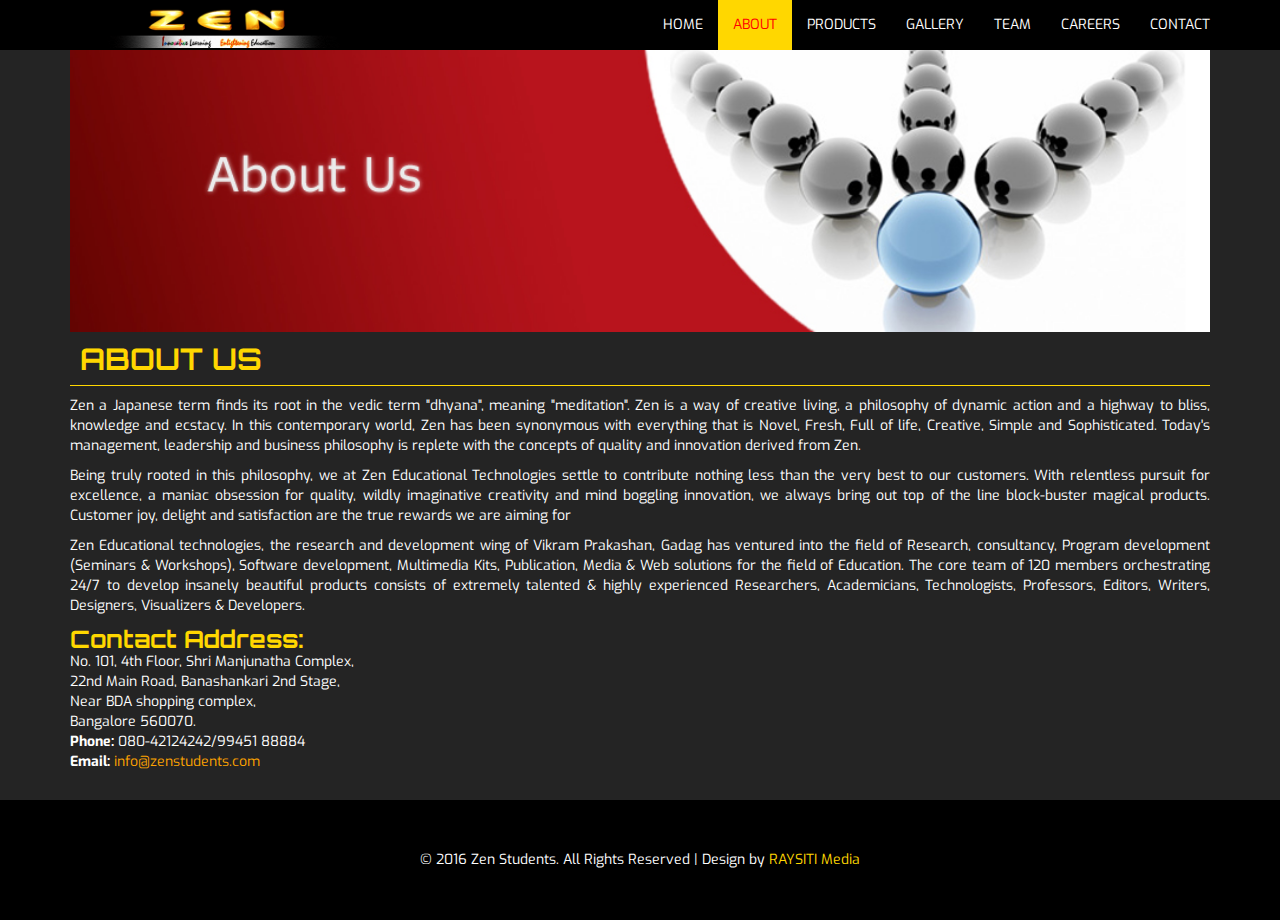
<file: zenstudents/about.html>
<!DOCTYPE html>
<html lang="en">
<head>
<title>About us | Zen Students</title>
<meta name="viewport" content="width=device-width, initial-scale=1">
<meta http-equiv="Content-Type" content="text/html; charset=utf-8" />
<meta name="keywords" content="Career Builder Responsive web template, Bootstrap Web Templates, Flat Web Templates, Android Compatible web template, 
Smartphone Compatible web template, free webdesigns for Nokia, Samsung, LG, SonyEricsson, Motorola web design" />
<!-- css links -->
<link href="css/bootstrap.min.css" rel="stylesheet" type="text/css" media="all">
<link href="css/slider.css" rel="stylesheet" type="text/css" media="all">
<link rel="stylesheet" type="text/css" href="css/facultystyle.css" />
<link href="css/team.css" rel="stylesheet" type="text/css" media="all" />
<link href="css/style.css" rel="stylesheet" type="text/css" media="all">
<link href="css/font-awesome.min.css" rel="stylesheet" type="text/css" media="all" />
<link rel="stylesheet" type="text/css" href="css/animate.css">
<!-- /css links -->

<!-- fonts -->
<link href="https://fonts.googleapis.com/css?family=Orbitron:400,500,700,900" rel="stylesheet">
<link href="https://fonts.googleapis.com/css?family=Exo:400,400i,500,500i,600,600i,700,700i,800,800i,900,900i" rel="stylesheet">
<link href='//fonts.googleapis.com/css?family=Raleway:400,300,500,600,700,800' rel='stylesheet' type='text/css'>-->
<script src="js/SmoothScroll.min.js"></script>

<!-- fonts -->

<script type="text/javascript" src="js/modernizr.custom.js"></script> 
</head>
<body id="myPage" data-spy="scroll" data-target=".navbar" data-offset="60">


<!-- Fixed navbar -->
    <nav class="navbar navbar-default navbar-fixed-top">
      <div class="container">
        <div class="navbar-header">
          <button type="button" class="navbar-toggle collapsed" data-toggle="collapse" data-target="#navbar" aria-expanded="false" aria-controls="navbar">
            <span class="sr-only">Toggle navigation</span>
            <span class="icon-bar"></span>
            <span class="icon-bar"></span>
            <span class="icon-bar"></span>
          </button>
          <a class="navbar-brand" href="index.html"><img src="images/logo.gif" style="width:300px; margin-top:-10px;" class="img-responsive" alt="Zen Education"></a>
        </div>
        <div id="navbar" class="navbar-collapse collapse">
			<ul class="nav navbar-nav navbar-right">
				<li><a href="index.html">HOME</a></li>
				<li class="active"><a href="index.html#about">ABOUT</a></li>
				<li><a href="index.html#service">PRODUCTS</a></li>
				<li><a href="index.html#gallery">GALLERY</a></li>
				<li><a href="index.html#team">TEAM</a></li>
				<li><a href="career.html">CAREERS</a></li>
				<li><a href="index.html#contact">CONTACT</a></li>

          </ul>
        </div><!--/.nav-collapse -->
      </div>
    </nav>
<!-- /Fixed navbar -->

  <section style="background-color:#242424;padding-bottom:2em;">
        
    <div class="container">
      <img src="images/about_us_banner.jpg" class="img-responsive" alt="About us">
      <h2 style="text-align:left; color: gold; text-transform:uppercase; font-weight: bold; padding:10px; border-bottom:1px solid gold;">About us</h2>
      <p style="text-align:justify; padding-top:10px; color:#fff;">Zen a Japanese term finds its root in the vedic term "dhyana", meaning "meditation". Zen is a way of creative living, a philosophy of dynamic action and a highway to bliss, knowledge and ecstacy. In this contemporary world, Zen has been synonymous with everything that is Novel, Fresh, Full of life, Creative, Simple and Sophisticated. Today's management, leadership and business philosophy is replete with the concepts of quality and innovation derived from Zen.</p>
      <p style="padding-top:10px; color:#fff; text-align:justify;">Being truly rooted in this philosophy, we at Zen Educational Technologies settle to contribute nothing less than the very best to our customers. With relentless pursuit for excellence, a maniac obsession for quality, wildly imaginative creativity and mind boggling innovation, we always bring out top of the line block-buster magical products. Customer joy, delight and satisfaction are the true rewards we are aiming for</p>
      <p style="padding-top:10px; color:#fff; text-align:justify;">Zen Educational technologies, the research and development wing of Vikram Prakashan, Gadag has ventured into the field of Research, consultancy, Program development (Seminars & Workshops), Software development, Multimedia Kits, Publication, Media & Web solutions for the field of Education. The core team of 120 members orchestrating 24/7 to develop insanely beautiful products consists of extremely talented & highly experienced Researchers, Academicians, Technologists, Professors, Editors, Writers, Designers, Visualizers & Developers.</p>
      <h3 style="font-weight:bold; text-align:left; padding-top:10px; color:gold;">Contact Address:</h3>
      <p style="color:#fff;">No. 101, 4th Floor, Shri Manjunatha Complex, <br>22nd Main Road, Banashankari 2nd Stage, <br>Near BDA shopping complex, <br>Bangalore 560070.</p>
      <p style="color:#fff;"><span style="font-weight:bold; padding-top:10px; color:#fff;">Phone: </span>080-42124242/99451 88884 </p>
      <p><span style="font-weight:bold; padding:10px 0px; color:#fff;">Email: </span><a href="mailto:info@zenstudents.com" style="color:orange;">info@zenstudents.com</a></p>
    </div>
  </section>












<!-- Footer Section -->
<div class="footer">
  <div class="container">
    <p> &copy; 2016 Zen Students. All Rights Reserved | Design by <a href="http://raysiti.com" style="color:gold;">RAYSITI Media</a></p>
  </div>
</div>
<!-- //Footer Section -->

<!-- js files -->
<script src="js/jquery.min.js"></script>
<script src="js/bootstrap.min.js"></script>

<!-- Scripts For Navbar -->

  <script src="js/jquery.scrollTo.min.js"></script>

<!--// Scripts For Navbar -->

<!-- Scripts For Gallery Section -->
  <script src="js/jquery.localScroll.min.js"></script>
  <script src="js/jquery.magnific-popup.min.js"></script>
  <script src="js/common.js"></script>
<!--// Scripts For Gallery Section -->

<script>
$(document).ready(function(){
  // Add smooth scrolling to all links in navbar + footer link
  $(".navbar a, footer a[href='#myPage']").on('click', function(event) {

  // Store hash
  var hash = this.hash;

  // Using jQuery's animate() method to add smooth page scroll
  // The optional number (900) specifies the number of milliseconds it takes to scroll to the specified area
  $('html, body').animate({
    scrollTop: $(hash).offset().top,
  }, 900, function(){

    // Add hash (#) to URL when done scrolling (default click behavior)
    window.location.hash = hash;
    });
  });
})
</script>

<!-- /js files -->
<!-- Script For Number Scrolling -->
  <script type="text/javascript" src="js/numscroller-1.0.js"></script>

<!-- //Script For Number Scrolling -->
<script src="js/responsiveslides.min.js"></script>
      <script>
      // You can also use "$(window).load(function() {"
      $(function () {
        // Slideshow 4
        $("#slider3").responsiveSlides({
            auto: true,
            pager: true,
            nav: false,
            speed: 500,
            namespace: "callbacks",
            before: function () {
              $('.events').append();
            },
            after: function () {
              $('.events').append();
            }
          });       
        });
      </script>

      <script>
        new WOW().init();
      </script>
  </body>
</html>
</file>
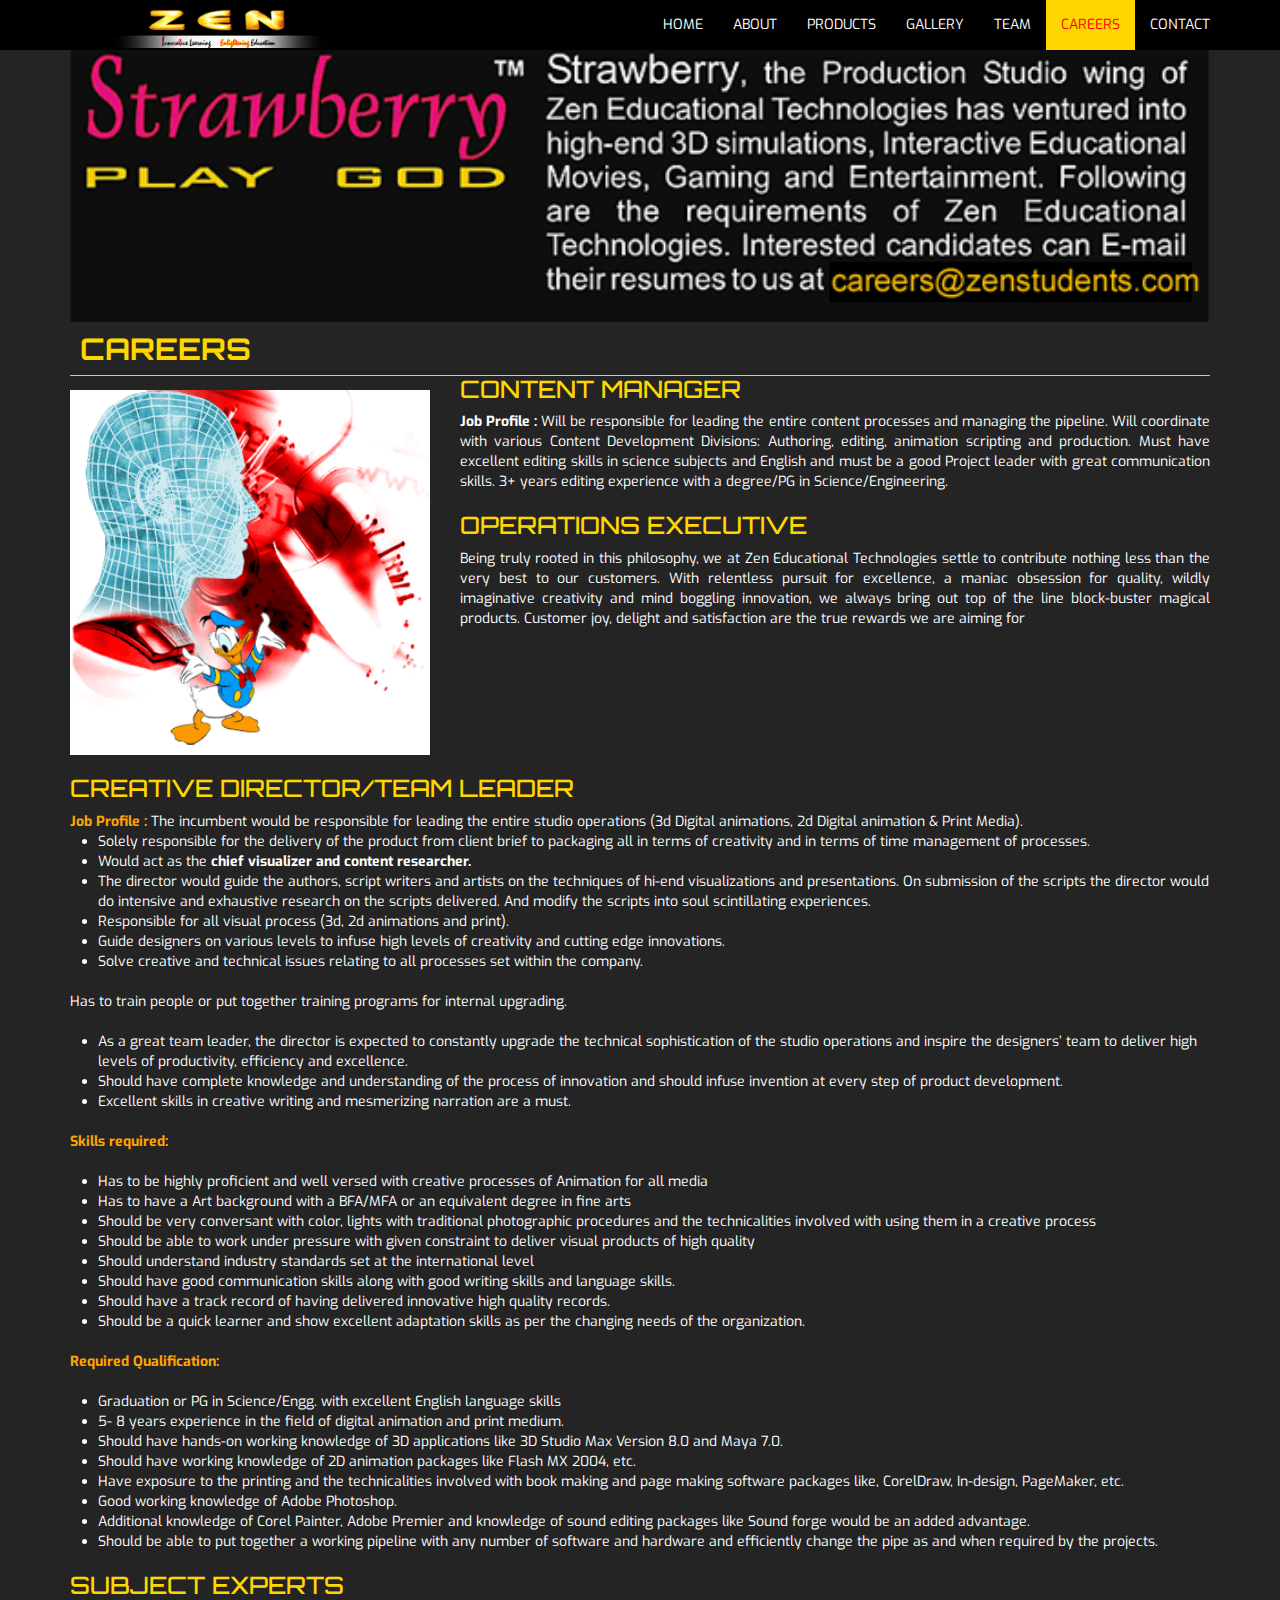
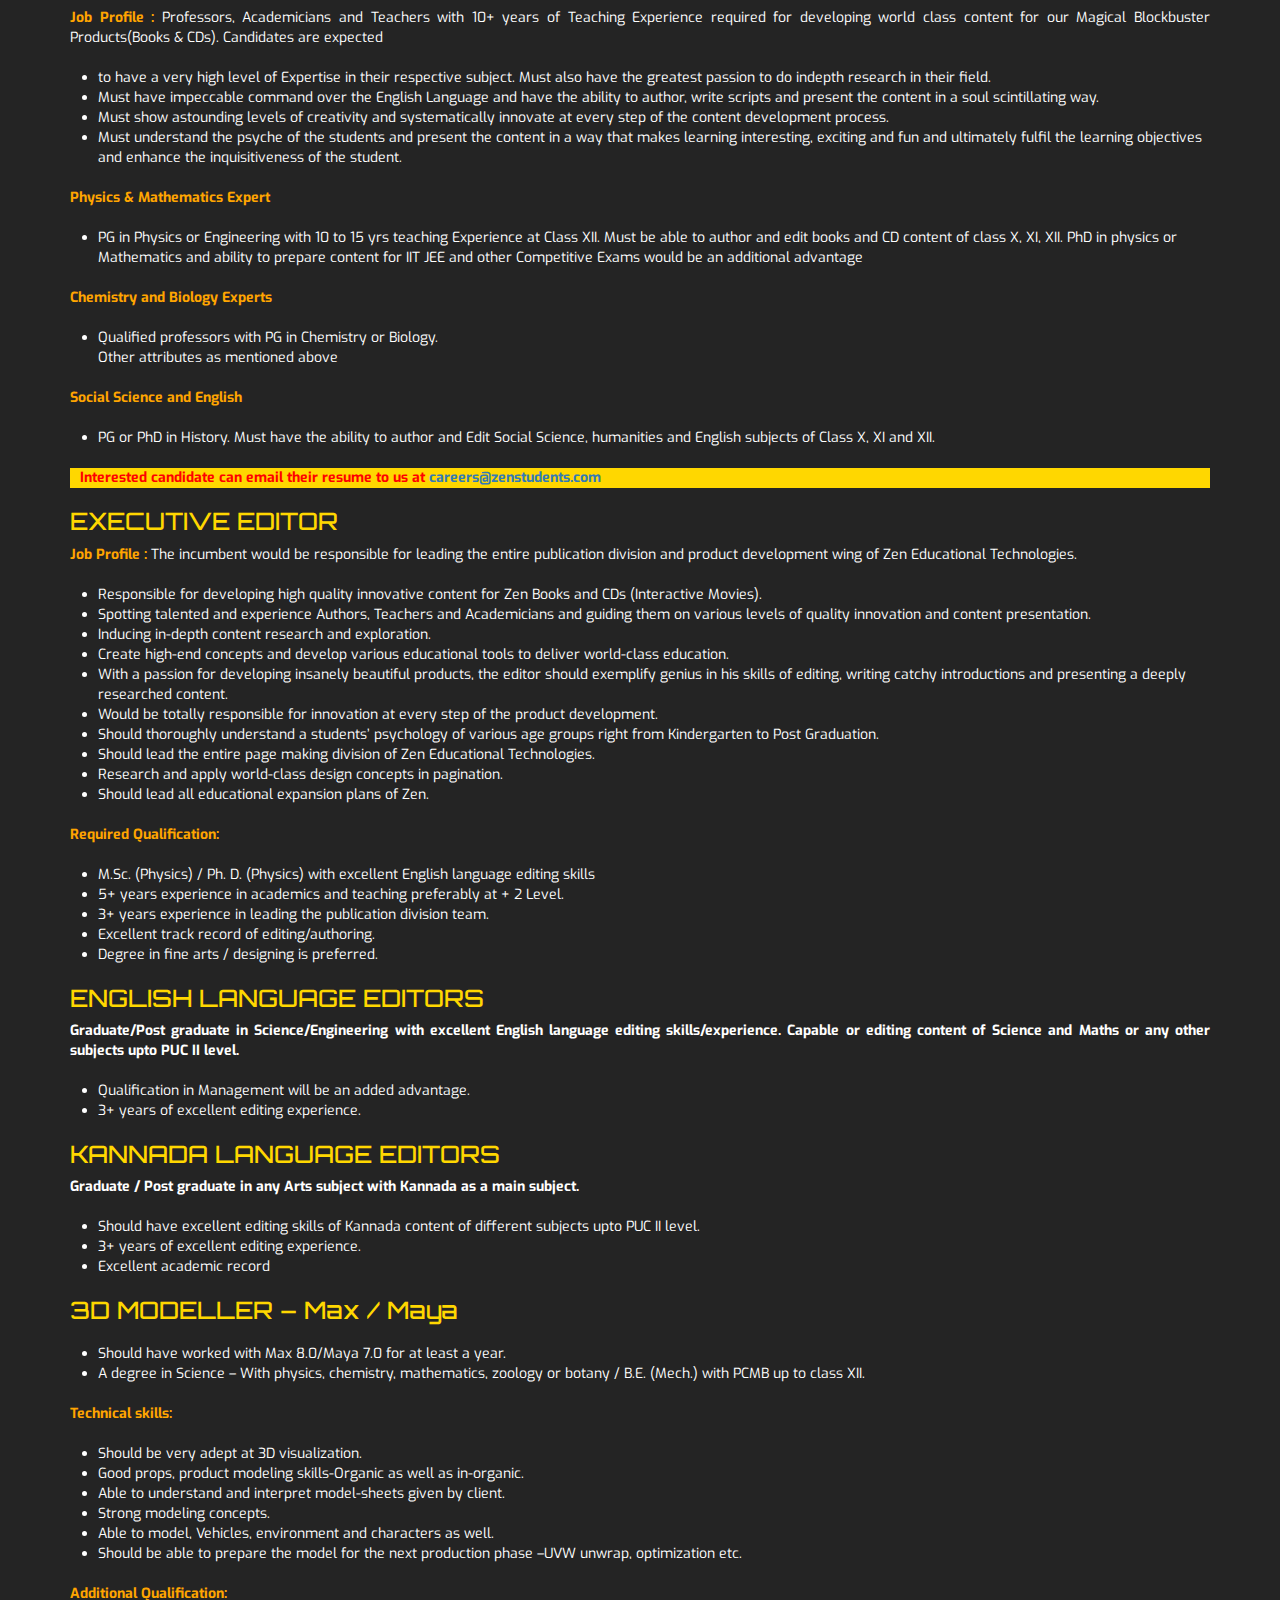
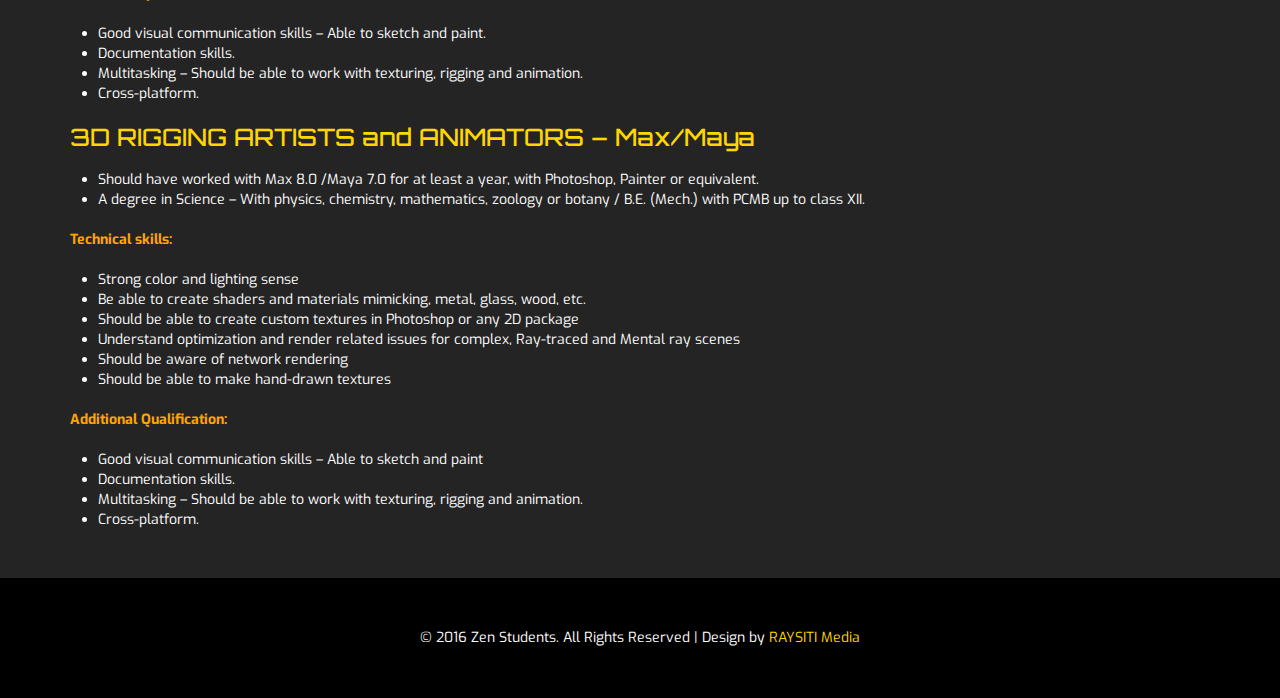
<file: zenstudents/career.html>
<!DOCTYPE html>
<html lang="en">
<head>
<title>Careers | Zen Education Technologies</title>
<meta name="viewport" content="width=device-width, initial-scale=1">
<meta http-equiv="Content-Type" content="text/html; charset=utf-8" />
<meta name="keywords" content="Career Builder Responsive web template, Bootstrap Web Templates, Flat Web Templates, Android Compatible web template, 
Smartphone Compatible web template, free webdesigns for Nokia, Samsung, LG, SonyEricsson, Motorola web design" />
<!-- css links -->
<link href="css/bootstrap.min.css" rel="stylesheet" type="text/css" media="all">
<link href="css/slider.css" rel="stylesheet" type="text/css" media="all">
<link rel="stylesheet" type="text/css" href="css/facultystyle.css" />
<link href="css/team.css" rel="stylesheet" type="text/css" media="all" />
<link href="css/style.css" rel="stylesheet" type="text/css" media="all">
<link href="css/font-awesome.min.css" rel="stylesheet" type="text/css" media="all" />
<link rel="stylesheet" type="text/css" href="css/animate.css">
<!-- /css links -->

<!-- fonts -->
<link href="https://fonts.googleapis.com/css?family=Orbitron:400,500,700,900" rel="stylesheet">
<link href="https://fonts.googleapis.com/css?family=Exo:400,400i,500,500i,600,600i,700,700i,800,800i,900,900i" rel="stylesheet">
<link href='//fonts.googleapis.com/css?family=Raleway:400,300,500,600,700,800' rel='stylesheet' type='text/css'>-->
<script src="js/SmoothScroll.min.js"></script>

<!-- fonts -->

<script type="text/javascript" src="js/modernizr.custom.js"></script> 
</head>
<body id="myPage" data-spy="scroll" data-target=".navbar" data-offset="60">


<!-- Fixed navbar -->
    <nav class="navbar navbar-default navbar-fixed-top">
      <div class="container">
        <div class="navbar-header">
          <button type="button" class="navbar-toggle collapsed" data-toggle="collapse" data-target="#navbar" aria-expanded="false" aria-controls="navbar">
            <span class="sr-only">Toggle navigation</span>
            <span class="icon-bar"></span>
            <span class="icon-bar"></span>
            <span class="icon-bar"></span>
          </button>
          <a class="navbar-brand" href="index.html"><img src="images/logo.gif" style="width:300px; margin-top:-10px;" class="img-responsive" alt="Zen Education"></a>
        </div>
        <div id="navbar" class="navbar-collapse collapse">
      <ul class="nav navbar-nav navbar-right">
        <li><a href="index.html">HOME</a></li>
        <li><a href="index.html#about">ABOUT</a></li>
        <li><a href="index.html#service">PRODUCTS</a></li>
        <li><a href="index.html#gallery">GALLERY</a></li>
        <li><a href="index.html#team">TEAM</a></li>
        <li class="active"><a href="career.html">CAREERS</a></li>
        <li><a href="index.html#contact">CONTACT</a></li>

          </ul>
        </div><!--/.nav-collapse -->
      </div>
    </nav>
<!-- /Fixed navbar -->

  <section style="background-color:#242424;padding-bottom:2em; color:#fff;">
        
    <div class="container">
      <img src="images/career.gif" class="img-responsive" alt="About us" style="margin-top:1em;">
      <h2 style="text-align:left; color: gold; text-transform:uppercase; font-weight: bold; padding:10px; border-bottom:1px solid gold;">Careers</h2>

      <div class="row">
        <div class="col-sm-4" style="margin-top:1em;">
          <p><img src="images/c-1.gif" class="img-responsive"></p>
        </div>
        <div class="col-sm-8">
          <h3 style="color:gold; text-align:left;">CONTENT MANAGER</h3>
          <p style="text-align:justify; padding-top:10px; color:#fff;"><b>Job Profile :</b> Will be responsible for leading the entire content processes and managing the pipeline. Will coordinate with various Content Development Divisions: Authoring, editing, animation scripting and production. Must have excellent editing skills in science subjects and English and must be a good Project leader with great communication skills. 3+ years editing experience with a degree/PG in Science/Engineering.</p>
        <br>
          <h3 style="color:gold; text-align:left;">OPERATIONS EXECUTIVE</h3>
          <p style="padding-top:10px; color:#fff; text-align:justify;">Being truly rooted in this philosophy, we at Zen Educational Technologies settle to contribute nothing less than the very best to our customers. With relentless pursuit for excellence, a maniac obsession for quality, wildly imaginative creativity and mind boggling innovation, we always bring out top of the line block-buster magical products. Customer joy, delight and satisfaction are the true rewards we are aiming for</p>
        </div>
      </div>

    <br>

      <h3  style="color:gold; text-align:left;">CREATIVE DIRECTOR/TEAM LEADER </h3>
      <p style="padding-top:10px; color:#fff; text-align:justify;"><span style="color:orange; font-weight:bold;">Job Profile :</span> The incumbent would be responsible for leading the entire studio operations (3d Digital animations, 2d Digital animation & Print Media).</p>
      <ul style="padding-left:2em; color:#fff;">
        <li>Solely responsible for the delivery of the product from client brief to packaging all in terms of creativity and in terms of time management of processes.</li>
        <li>Would act as the <b>chief visualizer and content researcher.</b></li>
        <li>The director would guide the authors, script writers and artists on the techniques of hi-end visualizations and presentations. On submission of the scripts the director would do intensive and exhaustive research on the scripts delivered. And modify the scripts into soul scintillating experiences.</li>
        <li>Responsible for all visual process (3d, 2d animations and print).</li>
        <li>Guide designers on various levels to infuse high levels of creativity and cutting edge innovations.</li>
        <li>Solve creative and technical issues relating to all processes set within the company.</li>
      </ul>
      <br>
      <p>Has to train people or put together training programs for internal upgrading.</p>
      <br>
      <ul style="padding-left:2em; color:#fff;">
        <li>As a great team leader, the director is expected to constantly upgrade the technical sophistication of the studio operations and inspire the designers’ team to deliver high levels of productivity, efficiency and excellence.</li>
        <li>Should have complete knowledge and understanding of the process of innovation and should infuse invention at every step of product development.</li>
        <li>Excellent skills in creative writing and mesmerizing narration are a must.</li>
      </ul>
      <br>
      <p style="color:orange; font-weight:bold;">Skills required:</p>
      <br>
      <ul style="padding-left:2em; color:#fff;">
        <li>Has to be highly proficient and well versed with creative processes of Animation for all media</li>
        <li>Has to have a Art background with a BFA/MFA or an equivalent degree in fine arts</li>
        <li>Should be very conversant with color, lights with traditional photographic procedures and the technicalities involved with using them in a creative process</li>
        <li>Should be able to work under pressure with given constraint to deliver visual products of high quality</li>
        <li>Should understand industry standards set at the international level</li>
        <li>Should have good communication skills along with good writing skills and language skills.</li>
        <li>Should have a track record of having delivered innovative high quality records.</li>
        <li>Should be a quick learner and show excellent adaptation skills as per the changing needs of the organization.</li>
      </ul>
      <br>
      <p style="color:orange; font-weight:bold;">Required Qualification:</p>
      <br>
      <ul style="padding-left:2em; color:#fff;">
        <li>Graduation or PG in Science/Engg. with  excellent English language skills</li>
        <li>5- 8 years experience in the field of digital animation and print medium.</li>
        <li>Should have hands-on working knowledge of 3D applications like 3D Studio Max Version 8.0 and Maya 7.0.</li>
        <li>Should have working knowledge of 2D animation packages like Flash MX 2004, etc.</li>
        <li>Have exposure to the printing and the technicalities involved with book making and page making software packages like, CorelDraw, In-design, PageMaker, etc.</li>
        <li>Good working knowledge of Adobe Photoshop.</li>
        <li>Additional knowledge of Corel Painter, Adobe Premier and knowledge of sound editing packages like Sound forge would be an added advantage.</li>
        <li>Should be able to put together a working pipeline with any number of software and hardware and efficiently change the pipe as and when required by the projects.</li>
      </ul>
      <br>

      <h3 style="color:gold; text-align:left;">SUBJECT EXPERTS</h3>
      <p style="padding-top:10px; color:#fff; text-align:justify;"><span style="color:orange; font-weight:bold;">Job Profile :</span> Professors, Academicians and Teachers with 10+ years of Teaching Experience required for developing world class content for our Magical Blockbuster Products(Books & CDs). Candidates are expected</p>
      <br>
      <ul style="padding-left:2em; color:#fff;">
        <li>to have a very high level of Expertise in their respective subject. Must also have the greatest passion to do indepth research in their field.</li>
        <li>Must have impeccable command over the English Language and have the ability to author, write scripts and present the content in a soul scintillating way.</li>
        <li>Must show astounding levels of creativity and systematically innovate at every step of the content development process.</li>
        <li>Must understand the psyche of the students and present the content in a way that makes learning interesting, exciting and fun and ultimately fulfil the learning objectives and enhance the inquisitiveness of the student.</li>
      </ul>
      <br>
      <p style="color:orange; font-weight:bold;">Physics & Mathematics Expert</p>
      <br>
      <ul style="padding-left:2em; color:#fff;">
        <li>PG in Physics or Engineering with 10 to 15 yrs teaching Experience at Class XII. Must be able to author and edit books and CD content of class X, XI, XII. PhD in physics or Mathematics and ability to prepare content for IIT JEE and other Competitive Exams would be an additional advantage</li>
      </ul>
      <br>
      <p style="color:orange; font-weight:bold;">Chemistry and Biology Experts</p>
      <br>
      <ul style="padding-left:2em; color:#fff;">
        <li>Qualified professors with PG in Chemistry or Biology.<br>Other attributes as mentioned above</li>
      </ul>
      <br>
      <p style="color:orange; font-weight:bold;">Social Science and English</p>
      <br>
      <ul style="padding-left:2em; color:#fff;">
        <li>PG or PhD in History. Must have the ability to author and Edit Social Science, humanities and English subjects of Class X, XI and XII.</li>
      </ul>
      <br>
      <p style="background-color:gold; color:red; font-weight:bold; padding:0px 10px;">Interested candidate can email their resume to us at <a href="mailto:careers@zenstudents.com">careers@zenstudents.com</a></p>
      <br>
      <h3 style="color:gold; text-align:left;">EXECUTIVE EDITOR</h3>
      <p style="padding-top:10px; color:#fff; text-align:justify;"><span style="color:orange; font-weight:bold;">Job Profile :</span> The incumbent would be responsible for leading the entire publication division and product development wing of Zen Educational Technologies.</p>
      <br>
      <ul style="padding-left:2em; color:#fff;">
        <li>Responsible for developing high quality innovative content for Zen Books and CDs (Interactive Movies).</li>
        <li>Spotting talented and experience Authors, Teachers and Academicians and guiding them on various levels of quality innovation and content presentation.</li>
        <li>Inducing in-depth content research and exploration.</li>
        <li>Create high-end concepts and develop various educational tools to deliver world-class education.</li>
        <li>With a passion for developing insanely beautiful products, the editor should exemplify genius in his skills of editing, writing catchy introductions and presenting a deeply researched content.</li>
        <li>Would be totally responsible for innovation at every step of the product development.</li>
        <li>Should thoroughly understand a students’ psychology of various age groups right from Kindergarten to Post Graduation.</li>
        <li>Should lead the entire page making division of Zen Educational Technologies.</li>
        <li>Research and apply world-class design concepts in pagination.</li>
        <li>Should lead all educational expansion plans of Zen.</li>
      </ul>
      <br>
      <p style="color:orange; font-weight:bold;">Required Qualification:</p>
      <br>
      <ul style="padding-left:2em; color:#fff;">
        <li>M.Sc. (Physics) / Ph. D. (Physics) with excellent English language editing skills</li>
        <li>5+ years experience in academics and teaching preferably at + 2 Level.</li>
        <li>3+ years experience in leading the publication division team.</li>
        <li>Excellent track record of editing/authoring.</li>
        <li>Degree in fine arts / designing is preferred.</li>
      </ul>
      <br>

      <h3 style="color:gold; text-align:left;">ENGLISH LANGUAGE EDITORS</h3>
      <p style="padding-top:10px; color:#fff; text-align:justify; font-weight:bold;">Graduate/Post graduate in Science/Engineering with excellent English language editing skills/experience. Capable or editing content of Science and Maths or any other subjects upto PUC II level.</p>
      <br>
      <ul style="padding-left:2em; color:#fff;">
        <li>Qualification in Management will be an added advantage.</li>
        <li>3+ years of excellent editing experience.</li>
      </ul>
      <br>

      <h3 style="color:gold; text-align:left;">KANNADA LANGUAGE EDITORS</h3>
      <p style="padding-top:10px; color:#fff; text-align:justify; font-weight:bold;">Graduate / Post graduate in any Arts subject with Kannada as a main subject.</p>
      <br>
      <ul style="padding-left:2em; color:#fff;">
        <li>Should have excellent editing skills of Kannada content of different subjects upto PUC II level.</li>
        <li>3+ years of excellent editing experience.</li>
        <li>Excellent academic record</li>
      </ul>
      <br>

      <h3 style="color:gold; text-align:left;">3D MODELLER – Max / Maya</h3>
      <br>
      <ul style="padding-left:2em; color:#fff;">
        <li>Should have worked with Max 8.0/Maya 7.0 for at least a year.</li>
        <li>A degree in Science – With physics, chemistry, mathematics, zoology or botany / B.E. (Mech.) with PCMB up to class XII.</li>
      </ul>
      <br>
      <p style="color:orange; text-align:left; font-weight:bold;">Technical skills:</p>
      <br>
      <ul style="padding-left:2em; color:#fff;">
        <li>Should be very adept at 3D visualization.</li>
        <li>Good props, product modeling skills-Organic as well as in-organic.</li>
        <li>Able to understand and interpret model-sheets given by client.</li>
        <li>Strong modeling concepts.</li>
        <li>Able to model, Vehicles, environment and characters as well.</li>
        <li>Should be able to prepare the model for the next production phase –UVW unwrap, optimization etc.</li>
      </ul>
      <br>
      <p style="color:orange; text-align:left; font-weight:bold;">Additional Qualification:</p>
      <br>
      <ul style="padding-left:2em; color:#fff;">
        <li>Good visual communication skills – Able to sketch and paint.</li>
        <li>Documentation skills.</li>
        <li>Multitasking – Should be able to work with texturing, rigging and animation.</li>
        <li>Cross-platform.</li>
      </ul>
      <br>

      <h3 style="color:gold; text-align:left;">3D RIGGING ARTISTS and ANIMATORS – Max/Maya</h3> 
      <br>
      <ul style="padding-left:2em; color:#fff;">
        <li>Should have worked with Max 8.0 /Maya 7.0 for at least a year, with Photoshop, Painter or equivalent.</li>
        <li>A degree in Science – With physics, chemistry, mathematics, zoology or botany / B.E. (Mech.) with PCMB up to class XII.</li>
      </ul>
      <br>
      <p style="color:orange; text-align:left; font-weight:bold;">Technical skills:</p>
      <br>
      <ul style="padding-left:2em; color:#fff;">
        <li>Strong color and lighting sense</li>
        <li>Be able to create shaders and materials mimicking, metal, glass, wood, etc.</li>
        <li>Should be able to create custom textures in Photoshop or any 2D package</li>
        <li>Understand optimization and render related issues for complex, Ray-traced and Mental ray scenes</li>
        <li>Should be aware of network rendering</li>
        <li>Should be able to make hand-drawn textures</li>
      </ul>
      <br>
      <p style="color:orange; text-align:left; font-weight:bold;">Additional Qualification:</p>
      <br>
      <ul style="padding-left:2em; color:#fff;">
        <li>Good visual communication skills – Able to sketch and paint</li>
        <li>Documentation skills.</li>
        <li>Multitasking – Should be able to work with texturing, rigging and animation.</li>
        <li>Cross-platform.</li>
      </ul>
      <br>
    </div>
  </section>









<!-- Footer Section -->
<div class="footer">
  <div class="container">
    <p> &copy; 2016 Zen Students. All Rights Reserved | Design by <a href="http://raysiti.com" style="color:gold;">RAYSITI Media</a></p>
  </div>
</div>
<!-- //Footer Section -->

<!-- js files -->
<script src="js/jquery.min.js"></script>
<script src="js/bootstrap.min.js"></script>

<!-- Scripts For Navbar -->

  <script src="js/jquery.scrollTo.min.js"></script>

<!--// Scripts For Navbar -->

<!-- Scripts For Gallery Section -->
  <script src="js/jquery.localScroll.min.js"></script>
  <script src="js/jquery.magnific-popup.min.js"></script>
  <script src="js/common.js"></script>
<!--// Scripts For Gallery Section -->

<script>
$(document).ready(function(){
  // Add smooth scrolling to all links in navbar + footer link
  $(".navbar a, footer a[href='#myPage']").on('click', function(event) {

  // Store hash
  var hash = this.hash;

  // Using jQuery's animate() method to add smooth page scroll
  // The optional number (900) specifies the number of milliseconds it takes to scroll to the specified area
  $('html, body').animate({
    scrollTop: $(hash).offset().top,
  }, 900, function(){

    // Add hash (#) to URL when done scrolling (default click behavior)
    window.location.hash = hash;
    });
  });
})
</script>

<!-- /js files -->
<!-- Script For Number Scrolling -->
  <script type="text/javascript" src="js/numscroller-1.0.js"></script>

<!-- //Script For Number Scrolling -->
<script src="js/responsiveslides.min.js"></script>
      <script>
      // You can also use "$(window).load(function() {"
      $(function () {
        // Slideshow 4
        $("#slider3").responsiveSlides({
            auto: true,
            pager: true,
            nav: false,
            speed: 500,
            namespace: "callbacks",
            before: function () {
              $('.events').append();
            },
            after: function () {
              $('.events').append();
            }
          });       
        });
      </script>

      <script>
        new WOW().init();
      </script>
  </body>
</html>
</file>
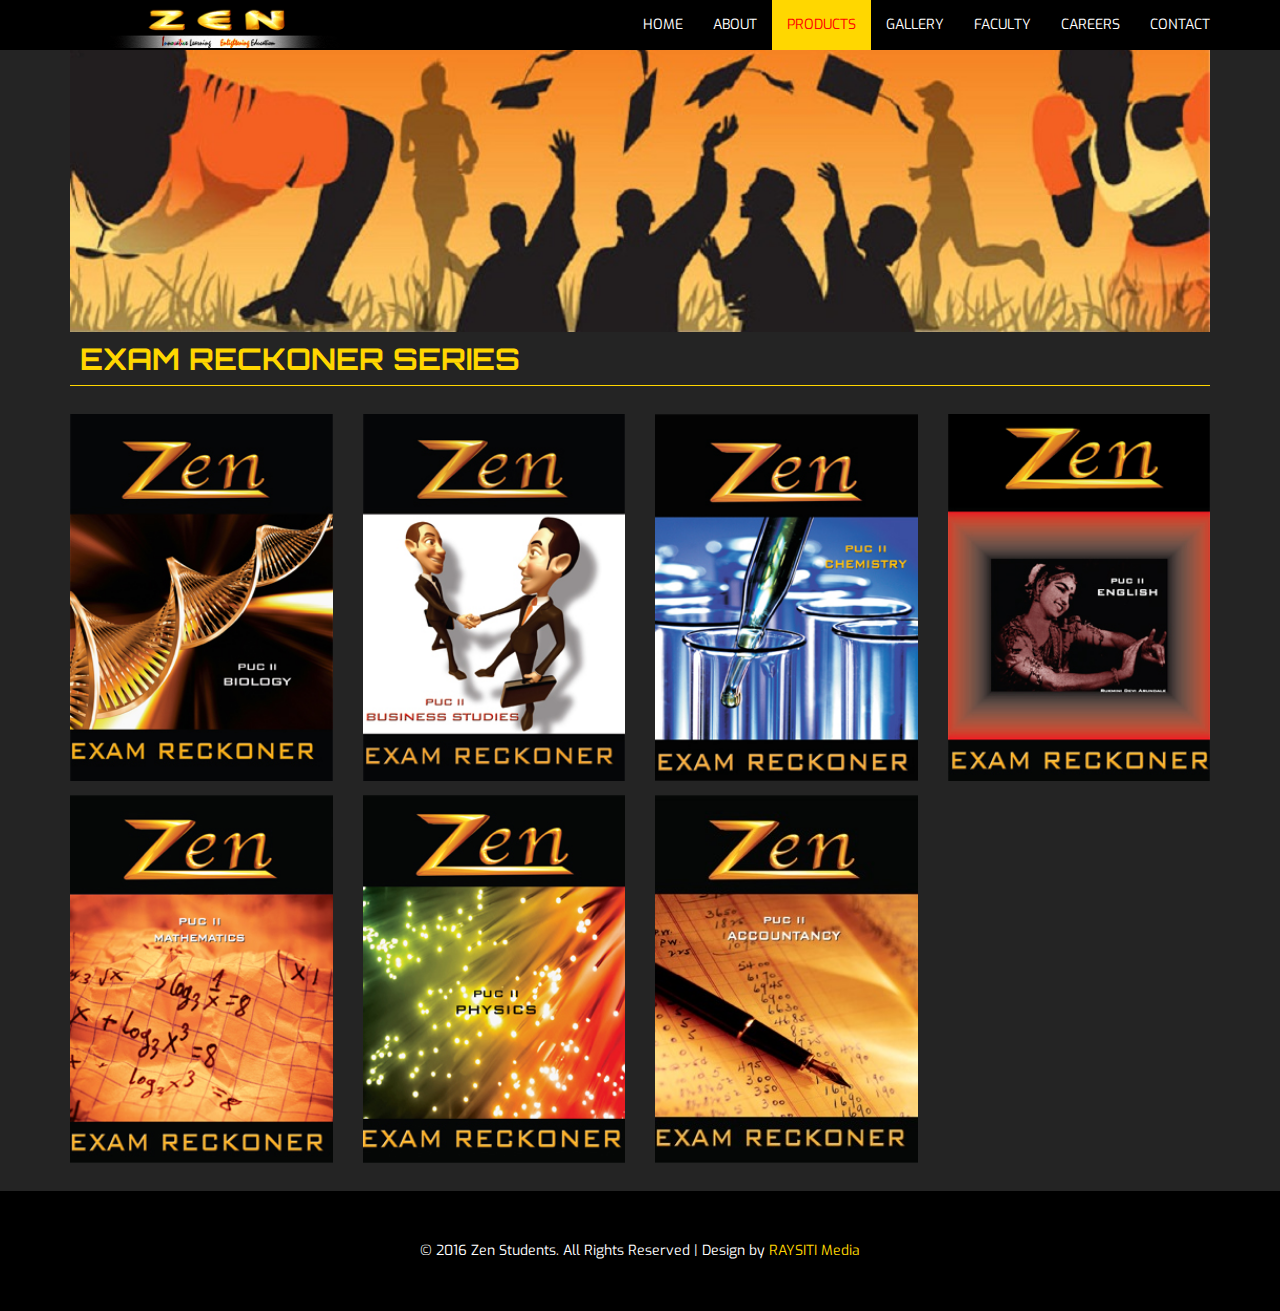
<file: zenstudents/exam-reckoner-series.html>
<!DOCTYPE html>
<html lang="en">
<head>
<title>Exam Reckoner Series | Zen Education Technologies</title>
<meta name="viewport" content="width=device-width, initial-scale=1">
<meta http-equiv="Content-Type" content="text/html; charset=utf-8" />
<meta name="keywords" content="Career Builder Responsive web template, Bootstrap Web Templates, Flat Web Templates, Android Compatible web template, 
Smartphone Compatible web template, free webdesigns for Nokia, Samsung, LG, SonyEricsson, Motorola web design" />
<!-- css links -->
<link href="css/bootstrap.min.css" rel="stylesheet" type="text/css" media="all">
<link href="css/slider.css" rel="stylesheet" type="text/css" media="all">
<link rel="stylesheet" type="text/css" href="css/facultystyle.css" />
<link href="css/team.css" rel="stylesheet" type="text/css" media="all" />
<link href="css/style.css" rel="stylesheet" type="text/css" media="all">
<link href="css/font-awesome.min.css" rel="stylesheet" type="text/css" media="all" />
<link rel="stylesheet" type="text/css" href="css/animate.css">
<!-- /css links -->

<!-- fonts -->
<link href="https://fonts.googleapis.com/css?family=Orbitron:400,500,700,900" rel="stylesheet">
<link href="https://fonts.googleapis.com/css?family=Exo:400,400i,500,500i,600,600i,700,700i,800,800i,900,900i" rel="stylesheet">
<link href='//fonts.googleapis.com/css?family=Raleway:400,300,500,600,700,800' rel='stylesheet' type='text/css'>-->
<script src="js/SmoothScroll.min.js"></script>

<!-- fonts -->

<script type="text/javascript" src="js/modernizr.custom.js"></script> 
</head>
<body id="myPage" data-spy="scroll" data-target=".navbar" data-offset="60">


<!-- Fixed navbar -->
    <nav class="navbar navbar-default navbar-fixed-top">
      <div class="container">
        <div class="navbar-header">
          <button type="button" class="navbar-toggle collapsed" data-toggle="collapse" data-target="#navbar" aria-expanded="false" aria-controls="navbar">
            <span class="sr-only">Toggle navigation</span>
            <span class="icon-bar"></span>
            <span class="icon-bar"></span>
            <span class="icon-bar"></span>
          </button>
          <a class="navbar-brand" href="index.html"><img src="images/logo.gif" style="width:300px; margin-top:-10px;" class="img-responsive" alt="Zen Education"></a>
        </div>
        <div id="navbar" class="navbar-collapse collapse">
      <ul class="nav navbar-nav navbar-right">
        <li><a href="index.html">HOME</a></li>
        <li><a href="index.html#about">ABOUT</a></li>
        <li class="active"><a href="index.html#service">PRODUCTS</a></li>
        <li><a href="index.html#gallery">GALLERY</a></li>
        <li><a href="index.html#team">FACULTY</a></li>
        <li><a href="career.html">CAREERS</a></li>
        <li><a href="index.html#contact">CONTACT</a></li>

          </ul>
        </div><!--/.nav-collapse -->
      </div>
    </nav>
<!-- /Fixed navbar -->

  <section style="background-color:#242424;padding-bottom:2em;">
        
    <div class="container">
      <img src="images/gallery/exam-reckoner.jpg" class="img-responsive" alt="Exam Reckoner Series">
      <h2 style="text-align:left; color: gold; text-transform:uppercase; font-weight: bold; padding:10px; border-bottom:1px solid gold;">Exam Reckoner Series</h2>

      <div class="row" style="margin-top:1em;">
        <div class="col-sm-6 col-md-3">
          <p><img src="images/product/exam-reck-1.jpg" alt="" class="img-responsive mat"></p>
        </div>

        <div class="col-sm-6 col-md-3">
          <p><img src="images/product/exam-reck-2.jpg" alt="" class="img-responsive mat"></p>
        </div>

        <div class="col-sm-6 col-md-3">
          <p><img src="images/product/exam-reck-3.jpg" alt="" class="img-responsive mat"></p>
        </div>

        <div class="col-sm-6 col-md-3">
          <p><img src="images/product/exam-reck-4.jpg" alt="" class="img-responsive mat"></p>
        </div>

        <div class="col-sm-6 col-md-3">
          <p><img src="images/product/exam-reck-5.jpg" alt="" class="img-responsive mat"></p>
        </div>

        <div class="col-sm-6 col-md-3">
          <p><img src="images/product/exam-reck-6.jpg" alt="" class="img-responsive mat"></p>
        </div>

        <div class="col-sm-6 col-md-3">
          <p><img src="images/product/exam-reck-7.jpg" alt="" class="img-responsive mat"></p>
        </div>
      </div>
    </div>
  </section>












<!-- Footer Section -->
<div class="footer">
  <div class="container">
    <p> &copy; 2016 Zen Students. All Rights Reserved | Design by <a href="http://raysiti.com" style="color:gold;">RAYSITI Media</a></p>
  </div>
</div>
<!-- //Footer Section -->

<!-- js files -->
<script src="js/jquery.min.js"></script>
<script src="js/bootstrap.min.js"></script>

<!-- Scripts For Navbar -->

  <script src="js/jquery.scrollTo.min.js"></script>

<!--// Scripts For Navbar -->

<!-- Scripts For Gallery Section -->
  <script src="js/jquery.localScroll.min.js"></script>
  <script src="js/jquery.magnific-popup.min.js"></script>
  <script src="js/common.js"></script>
<!--// Scripts For Gallery Section -->

<script>
$(document).ready(function(){
  // Add smooth scrolling to all links in navbar + footer link
  $(".navbar a, footer a[href='#myPage']").on('click', function(event) {

  // Store hash
  var hash = this.hash;

  // Using jQuery's animate() method to add smooth page scroll
  // The optional number (900) specifies the number of milliseconds it takes to scroll to the specified area
  $('html, body').animate({
    scrollTop: $(hash).offset().top,
  }, 900, function(){

    // Add hash (#) to URL when done scrolling (default click behavior)
    window.location.hash = hash;
    });
  });
})
</script>

<!-- /js files -->
<!-- Script For Number Scrolling -->
  <script type="text/javascript" src="js/numscroller-1.0.js"></script>

<!-- //Script For Number Scrolling -->
<script src="js/responsiveslides.min.js"></script>
      <script>
      // You can also use "$(window).load(function() {"
      $(function () {
        // Slideshow 4
        $("#slider3").responsiveSlides({
            auto: true,
            pager: true,
            nav: false,
            speed: 500,
            namespace: "callbacks",
            before: function () {
              $('.events').append();
            },
            after: function () {
              $('.events').append();
            }
          });       
        });
      </script>

      <script>
        new WOW().init();
      </script>
  </body>
</html>
</file>
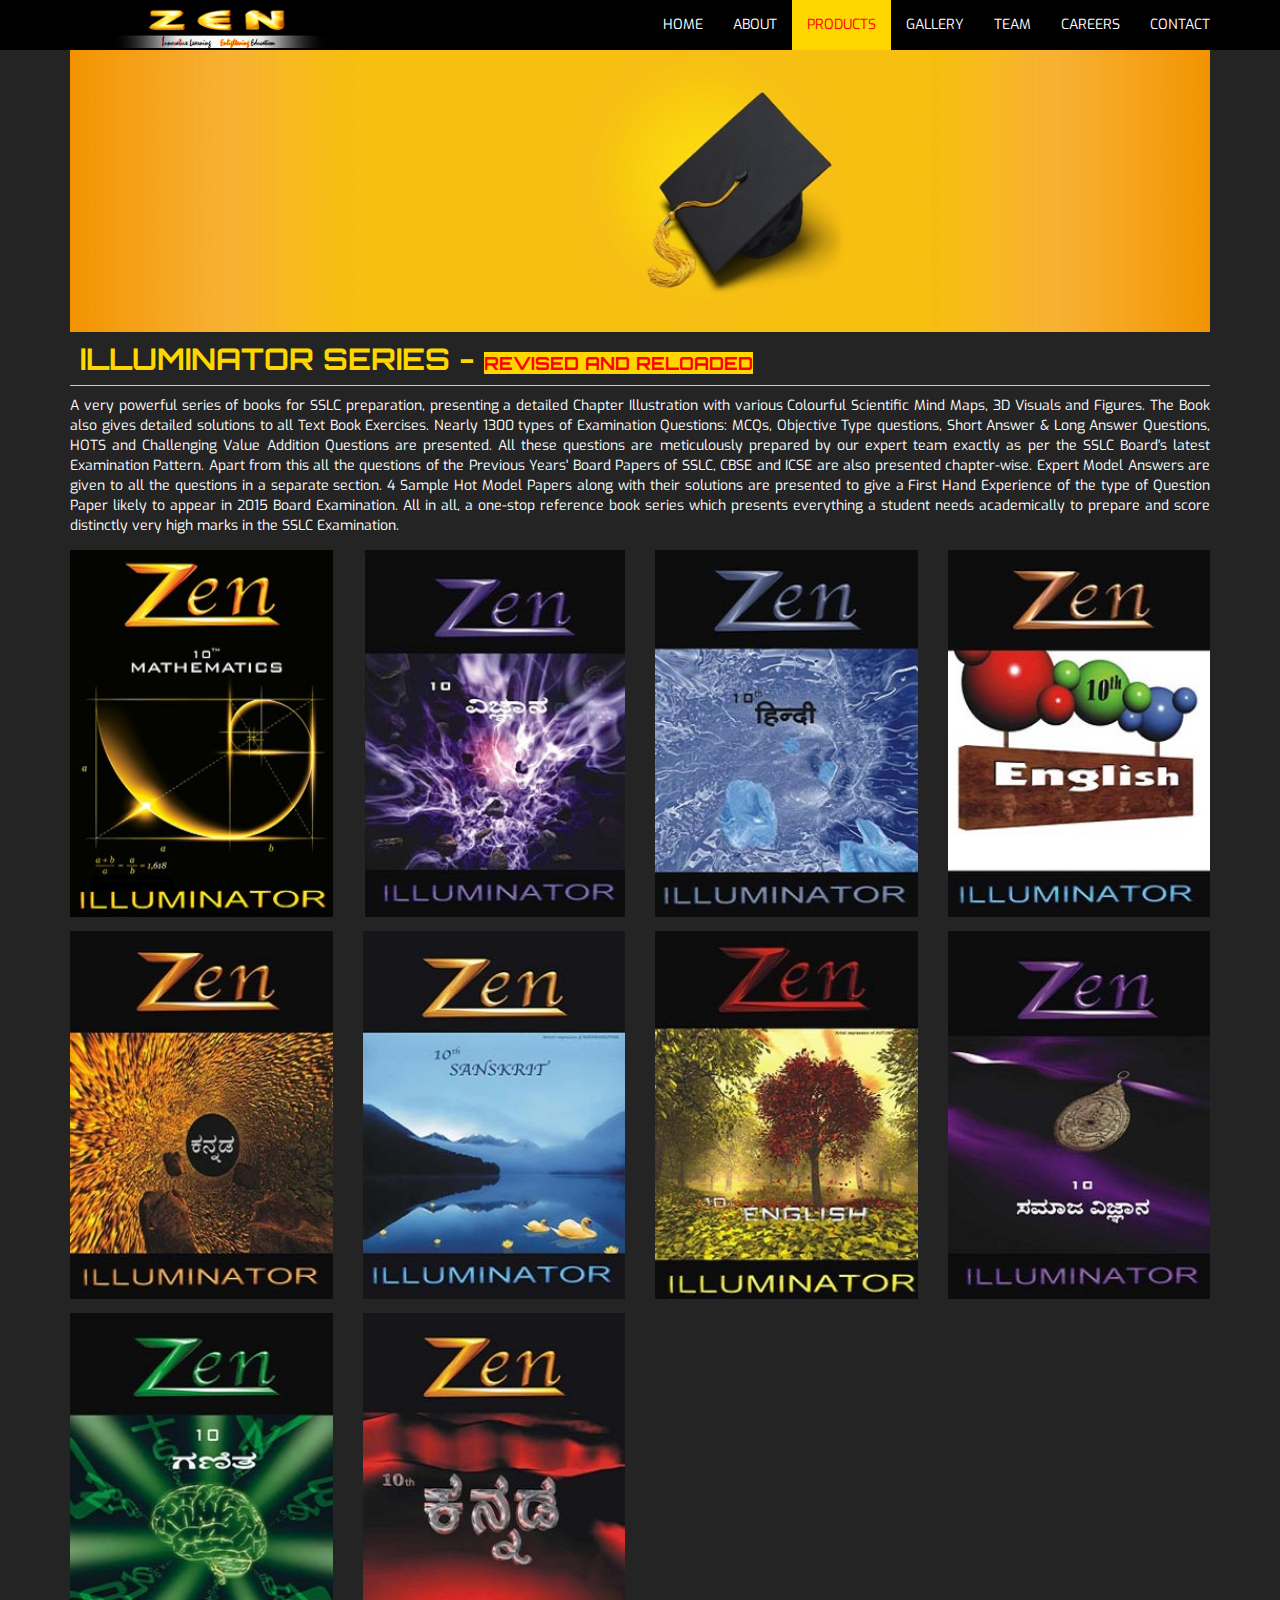
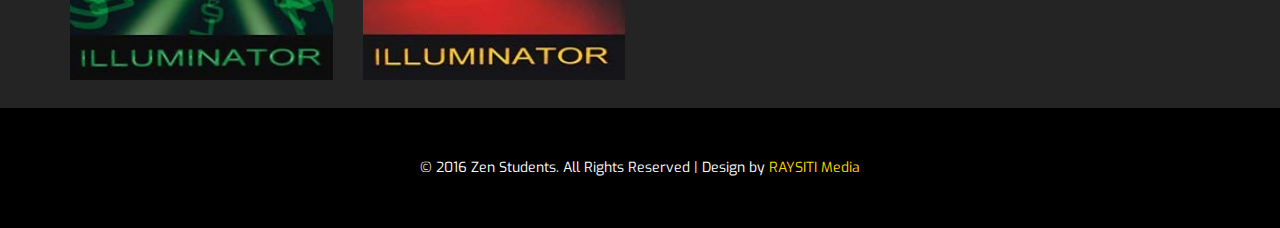
<file: zenstudents/illuminator-series.html>
<!DOCTYPE html>
<html lang="en">
<head>
<title>Illuminator Series | Zen Education Technologies</title>
<meta name="viewport" content="width=device-width, initial-scale=1">
<meta http-equiv="Content-Type" content="text/html; charset=utf-8" />
<meta name="keywords" content="Zen Education Technologies" />
<!-- css links -->
<link href="css/bootstrap.min.css" rel="stylesheet" type="text/css" media="all">
<link href="css/slider.css" rel="stylesheet" type="text/css" media="all">
<link rel="stylesheet" type="text/css" href="css/facultystyle.css" />
<link href="css/team.css" rel="stylesheet" type="text/css" media="all" />
<link href="css/style.css" rel="stylesheet" type="text/css" media="all">
<link href="css/font-awesome.min.css" rel="stylesheet" type="text/css" media="all" />
<link rel="stylesheet" type="text/css" href="css/animate.css">
<!-- /css links -->

<!-- fonts -->
<link href="https://fonts.googleapis.com/css?family=Orbitron:400,500,700,900" rel="stylesheet">
<link href="https://fonts.googleapis.com/css?family=Exo:400,400i,500,500i,600,600i,700,700i,800,800i,900,900i" rel="stylesheet">
<link href='//fonts.googleapis.com/css?family=Raleway:400,300,500,600,700,800' rel='stylesheet' type='text/css'>-->
<script src="js/SmoothScroll.min.js"></script>

<!-- fonts -->

<script type="text/javascript" src="js/modernizr.custom.js"></script> 
</head>
<body id="myPage" data-spy="scroll" data-target=".navbar" data-offset="60">


<!-- Fixed navbar -->
    <nav class="navbar navbar-default navbar-fixed-top">
      <div class="container">
        <div class="navbar-header">
          <button type="button" class="navbar-toggle collapsed" data-toggle="collapse" data-target="#navbar" aria-expanded="false" aria-controls="navbar">
            <span class="sr-only">Toggle navigation</span>
            <span class="icon-bar"></span>
            <span class="icon-bar"></span>
            <span class="icon-bar"></span>
          </button>
          <a class="navbar-brand" href="index.html"><img src="images/logo.gif" style="width:300px; margin-top:-10px;" class="img-responsive" alt="Zen Education"></a>
        </div>
        <div id="navbar" class="navbar-collapse collapse">
      <ul class="nav navbar-nav navbar-right">
        <li><a href="index.html">HOME</a></li>
        <li><a href="index.html#about">ABOUT</a></li>
        <li class="active"><a href="index.html#product">PRODUCTS</a></li>
        <li><a href="index.html#gallery">GALLERY</a></li>
        <li><a href="index.html#team">TEAM</a></li>
        <li><a href="career.html">CAREERS</a></li>
        <li><a href="index.html#contact">CONTACT</a></li>

          </ul>
        </div><!--/.nav-collapse -->
      </div>
    </nav>
<!-- /Fixed navbar -->

  <section style="background-color:#242424;padding-bottom:2em;">
        
    <div class="container">
      <img src="images/gallery/illuminator-series.jpg" class="img-responsive" alt="Illuminator Series">
      <h2 style="text-align:left; color: gold; text-transform:uppercase; font-weight: bold; padding:10px; border-bottom:1px solid gold;">Illuminator Series - <span style="color:red; background-color:gold; font-size:18px;">REVISED AND RELOADED </span></h2>

      <p style="text-align:justify; padding-top:10px; color:#fff;">A very powerful series of books for SSLC preparation, presenting a detailed Chapter Illustration with various Colourful Scientific Mind Maps, 3D Visuals and Figures. The Book also gives detailed solutions to all Text Book Exercises. Nearly 1300 types of Examination Questions: MCQs, Objective Type questions, Short Answer & Long Answer Questions, HOTS and Challenging Value Addition Questions are presented. All these questions are meticulously prepared by our expert team exactly as per the SSLC Board's latest Examination Pattern. Apart from this all the questions of the Previous Years' Board Papers of SSLC, CBSE and ICSE are also presented chapter-wise. Expert Model Answers are given to all the questions in a separate section. 4 Sample Hot Model Papers along with their solutions are presented to give a First Hand Experience of the type of Question Paper likely to appear in 2015 Board Examination. All in all, a one-stop reference book series which presents everything a student needs academically to prepare and score distinctly very high marks in the SSLC Examination.</p>

      <div class="row">
        <div class="col-sm-6 col-md-3">
          <p><img src="images/product/illuminator-1.jpg" alt="" class="img-responsive mat"></p>
        </div>

        <div class="col-sm-6 col-md-3">
          <p><img src="images/product/illuminator-10.jpg" alt="" class="img-responsive mat"></p>
        </div>

        <div class="col-sm-6 col-md-3">
          <p><img src="images/product/illuminator-3.jpg" alt="" class="img-responsive mat"></p>
        </div>

        <div class="col-sm-6 col-md-3">
          <p><img src="images/product/illuminator-4.jpg" alt="" class="img-responsive mat"></p>
        </div>

        <div class="col-sm-6 col-md-3">
          <p><img src="images/product/illuminator-5.jpg" alt="" class="img-responsive mat"></p>
        </div>

        <div class="col-sm-6 col-md-3">
          <p><img src="images/product/illuminator-6.jpg" alt="" class="img-responsive mat"></p>
        </div>

        <div class="col-sm-6 col-md-3">
          <p><img src="images/product/illuminator-7.jpg" alt="" class="img-responsive mat"></p>
        </div>

        <div class="col-sm-6 col-md-3">
          <p><img src="images/product/illuminator-8.jpg" alt="" class="img-responsive mat"></p>
        </div>

        <div class="col-sm-6 col-md-3">
          <p><img src="images/product/illuminator-9.jpg" alt="" class="img-responsive mat"></p>
        </div>

        <div class="col-sm-6 col-md-3">
          <p><img src="images/product/illuminator-2.jpg" alt="" class="img-responsive mat"></p>
        </div>
      </div>
    </div>
  </section>











<!-- Footer Section -->
<div class="footer">
  <div class="container">
    <p> &copy; 2016 Zen Students. All Rights Reserved | Design by <a href="http://raysiti.com" style="color:gold;">RAYSITI Media</a></p>
  </div>
</div>
<!-- //Footer Section -->

<!-- js files -->
<script src="js/jquery.min.js"></script>
<script src="js/bootstrap.min.js"></script>

<!-- Scripts For Navbar -->

  <script src="js/jquery.scrollTo.min.js"></script>

<!--// Scripts For Navbar -->

<!-- Scripts For Gallery Section -->
  <script src="js/jquery.localScroll.min.js"></script>
  <script src="js/jquery.magnific-popup.min.js"></script>
  <script src="js/common.js"></script>
<!--// Scripts For Gallery Section -->

<script>
$(document).ready(function(){
  // Add smooth scrolling to all links in navbar + footer link
  $(".navbar a, footer a[href='#myPage']").on('click', function(event) {

  // Store hash
  var hash = this.hash;

  // Using jQuery's animate() method to add smooth page scroll
  // The optional number (900) specifies the number of milliseconds it takes to scroll to the specified area
  $('html, body').animate({
    scrollTop: $(hash).offset().top,
  }, 900, function(){

    // Add hash (#) to URL when done scrolling (default click behavior)
    window.location.hash = hash;
    });
  });
})
</script>

<!-- /js files -->
<!-- Script For Number Scrolling -->
  <script type="text/javascript" src="js/numscroller-1.0.js"></script>

<!-- //Script For Number Scrolling -->
<script src="js/responsiveslides.min.js"></script>
      <script>
      // You can also use "$(window).load(function() {"
      $(function () {
        // Slideshow 4
        $("#slider3").responsiveSlides({
            auto: true,
            pager: true,
            nav: false,
            speed: 500,
            namespace: "callbacks",
            before: function () {
              $('.events').append();
            },
            after: function () {
              $('.events').append();
            }
          });       
        });
      </script>

      <script>
        new WOW().init();
      </script>
  </body>
</html>
</file>
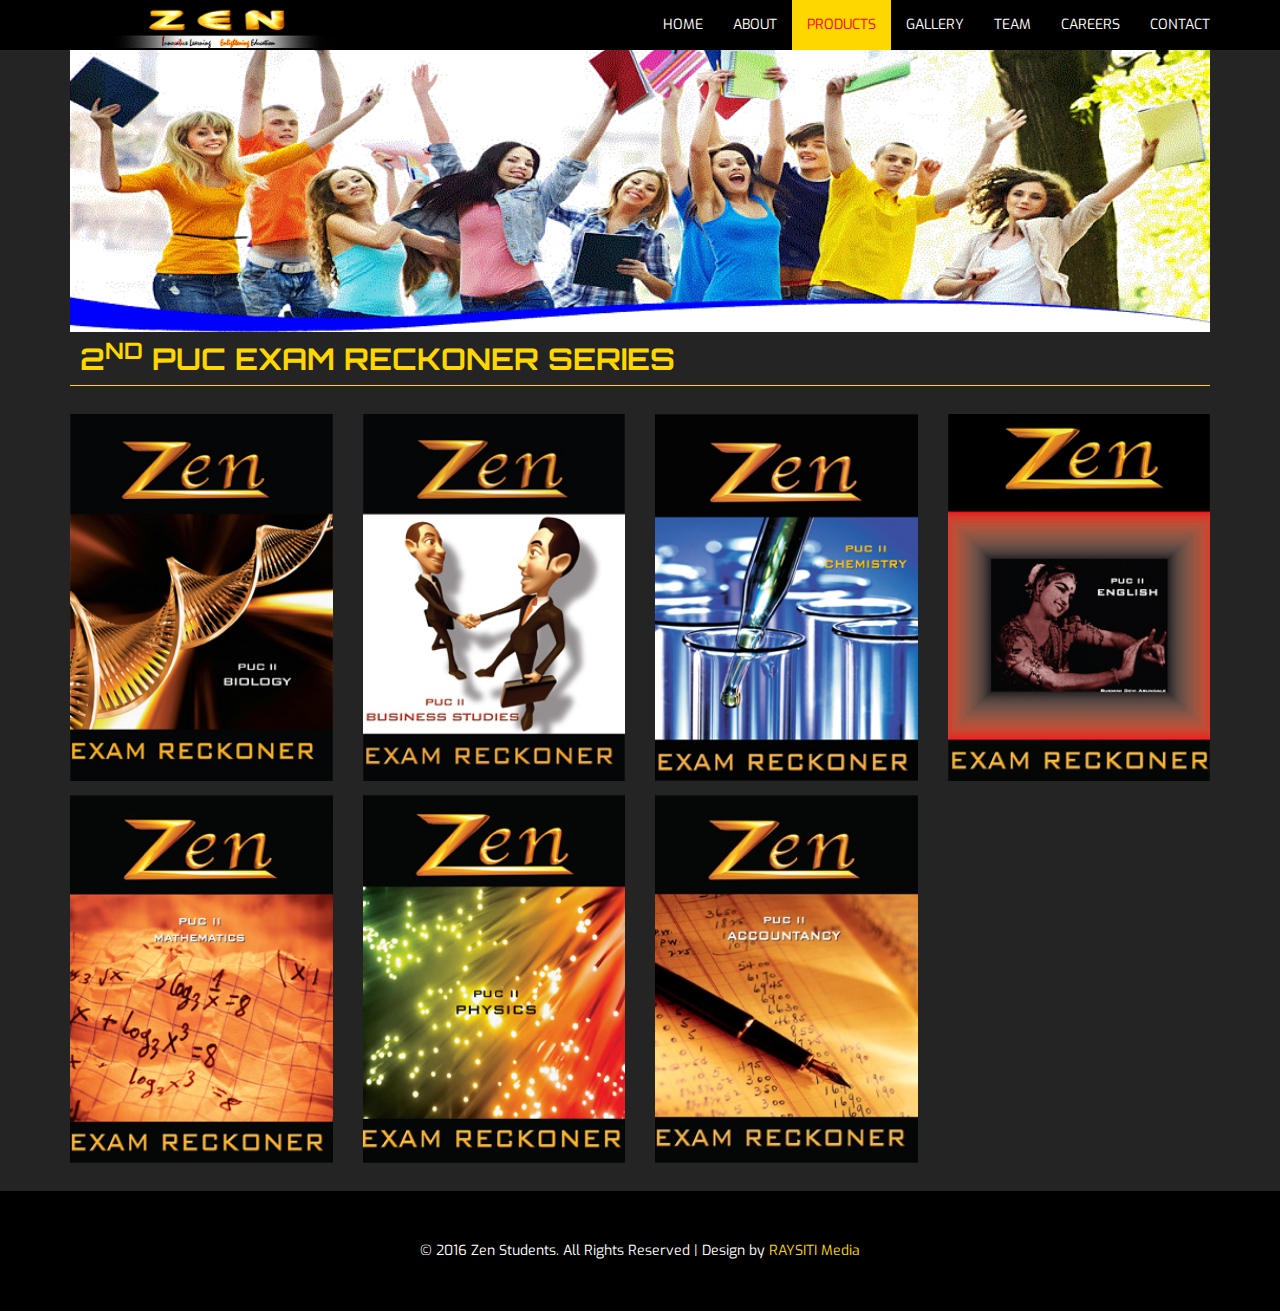
<file: zenstudents/puc-exam-reckoner-series.html>
<!DOCTYPE html>
<html lang="en">
<head>
<title>2<sup>nd</sup> PUC Exam Reckoner Series | Zen Education Technologies</title>
<meta name="viewport" content="width=device-width, initial-scale=1">
<meta http-equiv="Content-Type" content="text/html; charset=utf-8" />
<meta name="keywords" content="Zen Education Technologies" />
<!-- css links -->
<link href="css/bootstrap.min.css" rel="stylesheet" type="text/css" media="all">
<link href="css/slider.css" rel="stylesheet" type="text/css" media="all">
<link rel="stylesheet" type="text/css" href="css/facultystyle.css" />
<link href="css/team.css" rel="stylesheet" type="text/css" media="all" />
<link href="css/style.css" rel="stylesheet" type="text/css" media="all">
<link href="css/font-awesome.min.css" rel="stylesheet" type="text/css" media="all" />
<link rel="stylesheet" type="text/css" href="css/animate.css">
<!-- /css links -->

<!-- fonts -->
<link href="https://fonts.googleapis.com/css?family=Orbitron:400,500,700,900" rel="stylesheet">
<link href="https://fonts.googleapis.com/css?family=Exo:400,400i,500,500i,600,600i,700,700i,800,800i,900,900i" rel="stylesheet">
<link href='//fonts.googleapis.com/css?family=Raleway:400,300,500,600,700,800' rel='stylesheet' type='text/css'>-->
<script src="js/SmoothScroll.min.js"></script>

<!-- fonts -->

<script type="text/javascript" src="js/modernizr.custom.js"></script> 
</head>
<body id="myPage" data-spy="scroll" data-target=".navbar" data-offset="60">


<!-- Fixed navbar -->
    <nav class="navbar navbar-default navbar-fixed-top">
      <div class="container">
        <div class="navbar-header">
          <button type="button" class="navbar-toggle collapsed" data-toggle="collapse" data-target="#navbar" aria-expanded="false" aria-controls="navbar">
            <span class="sr-only">Toggle navigation</span>
            <span class="icon-bar"></span>
            <span class="icon-bar"></span>
            <span class="icon-bar"></span>
          </button>
          <a class="navbar-brand" href="index.html"><img src="images/logo.gif" style="width:300px; margin-top:-10px;" class="img-responsive" alt="Zen Education"></a>
        </div>
        <div id="navbar" class="navbar-collapse collapse">
      <ul class="nav navbar-nav navbar-right">
        <li><a href="index.html">HOME</a></li>
        <li><a href="index.html#about">ABOUT</a></li>
        <li class="active"><a href="index.html#service">PRODUCTS</a></li>
        <li><a href="index.html#gallery">GALLERY</a></li>
        <li><a href="index.html#team">TEAM</a></li>
        <li><a href="career.html">CAREERS</a></li>
        <li><a href="index.html#contact">CONTACT</a></li>

          </ul>
        </div><!--/.nav-collapse -->
      </div>
    </nav>
<!-- /Fixed navbar -->

  <section style="background-color:#242424;padding-bottom:2em;">
        
    <div class="container">
      <img src="images/gallery/puc-reckoner.gif" class="img-responsive" alt="PUC Exam Reckoner Series">
      <h2 style="text-align:left; color: gold; text-transform:uppercase; font-weight: bold; padding:10px; border-bottom:1px solid gold;">2<sup>nd</sup> PUC Exam Reckoner Series</h2>

      <div class="row" style="margin-top:1em;">
        <div class="col-sm-6 col-md-3">
          <p><img src="images/product/exam-reck-1.jpg" alt="" class="img-responsive mat"></p>
        </div>

        <div class="col-sm-6 col-md-3">
          <p><img src="images/product/exam-reck-2.jpg" alt="" class="img-responsive mat"></p>
        </div>

        <div class="col-sm-6 col-md-3">
          <p><img src="images/product/exam-reck-3.jpg" alt="" class="img-responsive mat"></p>
        </div>

        <div class="col-sm-6 col-md-3">
          <p><img src="images/product/exam-reck-4.jpg" alt="" class="img-responsive mat"></p>
        </div>

        <div class="col-sm-6 col-md-3">
          <p><img src="images/product/exam-reck-5.jpg" alt="" class="img-responsive mat"></p>
        </div>

        <div class="col-sm-6 col-md-3">
          <p><img src="images/product/exam-reck-6.jpg" alt="" class="img-responsive mat"></p>
        </div>

        <div class="col-sm-6 col-md-3">
          <p><img src="images/product/exam-reck-7.jpg" alt="" class="img-responsive mat"></p>
        </div>
      </div>
    </div>
  </section>












<!-- Footer Section -->
<div class="footer">
  <div class="container">
    <p> &copy; 2016 Zen Students. All Rights Reserved | Design by <a href="http://raysiti.com" style="color:gold;">RAYSITI Media</a></p>
  </div>
</div>
<!-- //Footer Section -->

<!-- js files -->
<script src="js/jquery.min.js"></script>
<script src="js/bootstrap.min.js"></script>

<!-- Scripts For Navbar -->

  <script src="js/jquery.scrollTo.min.js"></script>

<!--// Scripts For Navbar -->

<!-- Scripts For Gallery Section -->
  <script src="js/jquery.localScroll.min.js"></script>
  <script src="js/jquery.magnific-popup.min.js"></script>
  <script src="js/common.js"></script>
<!--// Scripts For Gallery Section -->

<script>
$(document).ready(function(){
  // Add smooth scrolling to all links in navbar + footer link
  $(".navbar a, footer a[href='#myPage']").on('click', function(event) {

  // Store hash
  var hash = this.hash;

  // Using jQuery's animate() method to add smooth page scroll
  // The optional number (900) specifies the number of milliseconds it takes to scroll to the specified area
  $('html, body').animate({
    scrollTop: $(hash).offset().top,
  }, 900, function(){

    // Add hash (#) to URL when done scrolling (default click behavior)
    window.location.hash = hash;
    });
  });
})
</script>

<!-- /js files -->
<!-- Script For Number Scrolling -->
  <script type="text/javascript" src="js/numscroller-1.0.js"></script>

<!-- //Script For Number Scrolling -->
<script src="js/responsiveslides.min.js"></script>
      <script>
      // You can also use "$(window).load(function() {"
      $(function () {
        // Slideshow 4
        $("#slider3").responsiveSlides({
            auto: true,
            pager: true,
            nav: false,
            speed: 500,
            namespace: "callbacks",
            before: function () {
              $('.events').append();
            },
            after: function () {
              $('.events').append();
            }
          });       
        });
      </script>

      <script>
        new WOW().init();
      </script>
  </body>
</html>
</file>
<file: zenstudents/css/slider.css>
#content #slider, #content #slider .navigation, #content #slider .navigation ul li .li__info,
#content #slider .navigation ul li .li__info-mask .mask__infoContainer, #content #slider .navigation ul li .li__hoverLine {
  width: 100%;
}

#content #slider {
  height: 100%;
}

#content, #content #slider .mainImages, #content #slider .mainImages .mi__img, #content #slider .backgroundImages, #content #slider .backgroundImages .bi__imgCont, #content #slider .backgroundImages .bi__imgCont .bi__imgCont-img, #content #slider .navigation ul li a {
  width: 100%;
  height: 100%;
}

#content #slider .navigation ul, #content #slider .navigation ul li {
  width: auto;
  display: table;
}

a, #content #slider .navigation ul li a, #content #slider .navigation ul li .li__info,
#content #slider .navigation ul li .li__info-mask .mask__infoContainer {
  -webkit-transition: all 500ms cubic-bezier(0.19, 1, 0.22, 1);
  -moz-transition: all 500ms cubic-bezier(0.19, 1, 0.22, 1);
  -ms-transition: all 500ms cubic-bezier(0.19, 1, 0.22, 1);
  -o-transition: all 500ms cubic-bezier(0.19, 1, 0.22, 1);
  transition: all 500ms cubic-bezier(0.19, 1, 0.22, 1);
  /* easeOutExpo */
  -webkit-transition-timing-function: cubic-bezier(0.19, 1, 0.22, 1);
  -moz-transition-timing-function: cubic-bezier(0.19, 1, 0.22, 1);
  -ms-transition-timing-function: cubic-bezier(0.19, 1, 0.22, 1);
  -o-transition-timing-function: cubic-bezier(0.19, 1, 0.22, 1);
  transition-timing-function: cubic-bezier(0.19, 1, 0.22, 1);
  /* easeOutExpo */
}
/* Styles */
html {
  -webkit-font-smoothing: antialiased;
}
a {
  text-decoration: none;
}
a.full {
  width: 100%;
  height: 100%;
  display: block;
}
ul, li {
  
}
#content {
  height: 100vh;
  position: relative;
  overflow: hidden;
}
#content .c {
  font-size: 10px;
  font-style: normal;
  font-weight: normal;
  letter-spacing: 0px;
  color: white;
  position: absolute;
  bottom: 15px;
  right: 15px;
  z-index: 99999;
  text-align: center;
}
#content .c a {
  color: white;
  text-decoration: underline;
}
#content #slider {
  position: relative;
  /* Main images navigation */
  /* Background Images (Blur effect) */
  /* Navigation styles */
}
#content #slider img {
  display: none;
}
#content #slider .mainImages {
  position: relative;
  z-index: 1;
}
#content #slider .mainImages .mi__img {
  position: absolute;
  top: 0;
  left: 0;
  /* -webkit-transform: scale(0.7);
  transform: scale(0.7); */
}
#content #slider .backgroundImages {
  position: absolute;
  top: 0;
  left: 0;
  z-index: 0;
}
#content #slider .backgroundImages .bi__imgCont {
  position: absolute;
  bottom: 0;
  left: 0;
  overflow: hidden;
}
#content #slider .backgroundImages .bi__imgCont .bi__imgCont-img {
  position: relative;
}
#content #slider .navigation {
  position: absolute;
  bottom: 0;
  left: 0;
  color: white;
  z-index: 2;
}
#content #slider .navigation ul {
  margin: 90px auto;
}
#content #slider .navigation ul li {
  float: left;
  margin-right: 30px;
  overflow: hidden;
  cursor: pointer;
  position: relative;
}
#content #slider .navigation ul li:last-child {
  margin-right: 0;
}
#content #slider .navigation ul li:hover .li__info {
  opacity: 0.9 !important;
}
#content #slider .navigation ul li.active .li__hoverLine .l {
  width: 100%;
}
#content #slider .navigation ul li a {
  position: absolute;
  top: 0;
  left: 0;
  z-index: 1;
}
#content #slider .navigation ul li .li__info,
#content #slider .navigation ul li .li__info-mask .mask__infoContainer {
  overflow: hidden;
  opacity: 0.7;
}
#content #slider .navigation ul li .li__info h5,
#content #slider .navigation ul li .li__info-mask .mask__infoContainer h5 {
  font-size: 12px;
  font-style: normal;
  font-weight: 300;
  letter-spacing: 0px;
  color: white;
  float: left;
  transform: rotate(-90deg);
  -webkit-transform: rotate(-90deg);
  padding: 4px 0px 5px 0px;
}
#content #slider .navigation ul li .li__info h4,
#content #slider .navigation ul li .li__info-mask .mask__infoContainer h4 {
  font-size: 18px;
  font-style: normal;
  font-weight: 400;
  letter-spacing: 0px;
  color: white;
  float: left;
  padding-left: 6px;
  text-transform: uppercase;
}
#content #slider .navigation ul li .li__info-mask {
  width: 0%;
  position: absolute;
  top: 0;
  left: 0;
  opacity: 1;
  overflow: hidden;
}
#content #slider .navigation ul li .li__info-mask .mask__infoContainer {
  opacity: 1;
}
#content #slider .navigation ul li .li__hoverLine {
  height: 1px;
  float: left;
  margin-top: 8px;
}
#content #slider .navigation ul li .li__hoverLine .l {
  width: 0%;
  height: 1px;
  background: #cccccc;
  margin: 0 auto;
  transition-duration: 1s;
  -webkit-transition-duration: 1s;
}
</file>
<file: zenstudents/css/facultystyle.css>
.view-fourth img {
   -webkit-transition: all 0.4s ease-in-out 0.2s;
   -moz-transition: all 0.4s ease-in-out 0.2s;
   -o-transition: all 0.4s ease-in-out 0.2s;
   -ms-transition: all 0.4s ease-in-out 0.2s;
   transition: all 0.4s ease-in-out 0.2s;
   -ms-filter: "progid: DXImageTransform.Microsoft.Alpha(Opacity=100)";
   filter: alpha(opacity=100);
   opacity: 1;
}
.view-fourth .mask {
   background-color: rgb(0, 0, 0);
   -ms-filter: "progid: DXImageTransform.Microsoft.Alpha(Opacity=0)";
   filter: alpha(opacity=0);
   opacity: 0;
   -webkit-transform: scale(0) rotate(-180deg);
   -moz-transform: scale(0) rotate(-180deg);
   -o-transform: scale(0) rotate(-180deg);
   -ms-transform: scale(0) rotate(-180deg);
   transform: scale(0) rotate(-180deg);
   -webkit-transition: all 0.4s ease-in;
   -moz-transition: all 0.4s ease-in;
   -o-transition: all 0.4s ease-in;
   -ms-transition: all 0.4s ease-in;
   transition: all 0.4s ease-in;
   -webkit-border-radius: 0px;
   -moz-border-radius: 0px;
   border-radius: 0px;
   height:100%;
}
.view-fourth h2 {
   -ms-filter: "progid: DXImageTransform.Microsoft.Alpha(Opacity=0)";
   filter: alpha(opacity=0);
   opacity: 0;
   border-bottom: 1px solid rgba(0, 0, 0, 0.3);
   background: transparent;
   margin: 20px 40px 0px 40px;
   -webkit-transition: all 0.5s ease-in-out;
   -moz-transition: all 0.5s ease-in-out;
   -o-transition: all 0.5s ease-in-out;
   -ms-transition: all 0.5s ease-in-out;
   transition: all 0.5s ease-in-out;
}
.view-fourth p {
   -ms-filter: "progid: DXImageTransform.Microsoft.Alpha(Opacity=0)";
   filter: alpha(opacity=0);
   opacity: 0;
   -webkit-transition: all 0.5s ease-in-out;
   -moz-transition: all 0.5s ease-in-out;
   -o-transition: all 0.5s ease-in-out;
   -ms-transition: all 0.5s ease-in-out;
   transition: all 0.5s ease-in-out;
   padding-top:25px;
   line-height: 20px;
}
.view-fourth a.info {
   -ms-filter: "progid: DXImageTransform.Microsoft.Alpha(Opacity=0)";
   filter: alpha(opacity=0);
   opacity: 0;
   -webkit-transition: all 0.5s ease-in-out;
   -moz-transition: all 0.5s ease-in-out;
   -o-transition: all 0.5s ease-in-out;
   -ms-transition: all 0.5s ease-in-out;
   transition: all 0.5s ease-in-out;
}
.view-fourth:hover .mask {
   -ms-filter: "progid: DXImageTransform.Microsoft.Alpha(Opacity=100)";
   filter: alpha(opacity=100);
   opacity: 1;
   -webkit-transform: scale(1) rotate(0deg);
   -moz-transform: scale(1) rotate(0deg);
   -o-transform: scale(1) rotate(0deg);
   -ms-transform: scale(1) rotate(0deg);
   transform: scale(1) rotate(0deg);
   -webkit-transition-delay: 0.2s;
   -moz-transition-delay: 0.2s;
   -o-transition-delay: 0.2s;
   -ms-transition-delay: 0.2s;
   transition-delay: 0.2s;
}
.view-fourth:hover img {
   -webkit-transform: scale(0);
   -moz-transform: scale(0);
   -o-transform: scale(0);
   -ms-transform: scale(0);
   transform: scale(0);
   -ms-filter: "progid: DXImageTransform.Microsoft.Alpha(Opacity=0)";
   filter: alpha(opacity=0);
   opacity: 0;
   -webkit-transition-delay: 0s;
   -moz-transition-delay: 0s;
   -o-transition-delay: 0s;
   -ms-transition-delay: 0s;
   transition-delay: 0s;
}
.view-fourth:hover h2,
.view-fourth:hover p,
.view-fourth:hover a.info {
   -ms-filter: "progid: DXImageTransform.Microsoft.Alpha(Opacity=100)";
   filter: alpha(opacity=100);
   opacity: 1;
   -webkit-transition-delay: 0.5s;
   -moz-transition-delay: 0.5s;
   -o-transition-delay: 0.5s;
   -ms-transition-delay: 0.5s;
   transition-delay: 0.5s;
}
</file>
<file: zenstudents/css/team.css>
.ch-item {
	width: 100%;
	height: 100%;
	border-radius: 50%;
	position: relative;
	cursor: default;
	-webkit-perspective: 900px;
	-moz-perspective: 900px;
	-o-perspective: 900px;
	-ms-perspective: 900px;
	perspective: 900px;
}
.ch-info{
	position: absolute;
	width: 100%;
	height: 100%;
	-webkit-transform-style: preserve-3d;
	-moz-transform-style: preserve-3d;
	-o-transform-style: preserve-3d;
	-ms-transform-style: preserve-3d;
	transform-style: preserve-3d;
}
.ch-info > div {
	display: block;
	position: absolute;
	width: 100%;
	height: 100%;
	border-radius: 50%;
	background-position: center center;
	-webkit-transition: all 0.4s linear;
	-moz-transition: all 0.4s linear;
	-o-transition: all 0.4s linear;
	-ms-transition: all 0.4s linear;
	transition: all 0.4s linear;
	-webkit-transform-origin: 50% 0%;
	-moz-transform-origin: 50% 0%;
	-o-transform-origin: 50% 0%;
	-ms-transform-origin: 50% 0%;
	transform-origin: 50% 0%;
}
.ch-info .ch-info-front {
	box-shadow: inset 0 0 0 16px rgba(0,0,0,0.3);
}
.ch-info .ch-info-back1 {
	-webkit-transform: translate3d(0,0,-220px) rotate3d(1,0,0,90deg);
	-moz-transform: translate3d(0,0,-220px) rotate3d(1,0,0,90deg);
	-o-transform: translate3d(0,0,-220px) rotate3d(1,0,0,90deg);
	-ms-transform: translate3d(0,0,-220px) rotate3d(1,0,0,90deg);
	transform: translate3d(0,0,-220px) rotate3d(1,0,0,90deg);
	background:url(../images/team/team1.jpg);
	opacity: 0;
}
.ch-info .ch-info-back2 {
	-webkit-transform: translate3d(0,0,-220px) rotate3d(1,0,0,90deg);
	-moz-transform: translate3d(0,0,-220px) rotate3d(1,0,0,90deg);
	-o-transform: translate3d(0,0,-220px) rotate3d(1,0,0,90deg);
	-ms-transform: translate3d(0,0,-220px) rotate3d(1,0,0,90deg);
	transform: translate3d(0,0,-220px) rotate3d(1,0,0,90deg);
	background:url(../images/team/team2.jpg);
	opacity: 0;
}
.ch-info .ch-info-back3 {
	-webkit-transform: translate3d(0,0,-220px) rotate3d(1,0,0,90deg);
	-moz-transform: translate3d(0,0,-220px) rotate3d(1,0,0,90deg);
	-o-transform: translate3d(0,0,-220px) rotate3d(1,0,0,90deg);
	-ms-transform: translate3d(0,0,-220px) rotate3d(1,0,0,90deg);
	transform: translate3d(0,0,-220px) rotate3d(1,0,0,90deg);
	background:url(../images/team/team3.jpg);
	opacity: 0;
}
.ch-info .ch-info-back4 {
	-webkit-transform: translate3d(0,0,-220px) rotate3d(1,0,0,90deg);
	-moz-transform: translate3d(0,0,-220px) rotate3d(1,0,0,90deg);
	-o-transform: translate3d(0,0,-220px) rotate3d(1,0,0,90deg);
	-ms-transform: translate3d(0,0,-220px) rotate3d(1,0,0,90deg);
	transform: translate3d(0,0,-220px) rotate3d(1,0,0,90deg);
	background:url(../images/team/team4.jpg);
	opacity: 0;
}
.ch-img-1 { 
	background-image: url(../images/team/team1.jpg);
}
.ch-img-2 { 
	background-image: url(../images/team/team2.jpg);
}
.ch-img-3 { 
	background-image: url(../images/team/team3.jpg);
}
.ch-img-4 { 
	background-image: url(../images/team/team4.jpg);
}
.ch-info h5 {
	color: #fff;
	text-transform: uppercase;
	letter-spacing: 2px;
	font-size: 22px;
	margin: 0 15px;
	padding: 60px 0 0 0;
	height: 110px;
	font-family: 'Open Sans', Arial, sans-serif;
	text-shadow: 
	0 0 1px #fff, 
	0 1px 2px rgba(0,0,0,0.3);
}
.ch-info p {
	color: #fff;
	padding: 10px 5px;
	font-style: italic;
	margin: 0 30px;
	font-size: 12px;
	border-top: 1px solid rgba(255,255,255,0.5);
}
.ch-info p a {
	display: block;
	color: #fff;
	color: rgba(255,255,255,0.7);
	font-style: normal;
	font-weight: 700;
	text-transform: uppercase;
	font-size: 9px;
	letter-spacing: 1px;
	padding-top: 4px;
	font-family: 'Open Sans', Arial, sans-serif;
}
.ch-info p a:hover {
	color: #fff222;
	color: rgba(255,242,34, 0.8);
}
.ch-item:hover .ch-info-front {
	-webkit-transform: translate3d(0,280px,0) rotate3d(1,0,0,-90deg);
	-moz-transform: translate3d(0,280px,0) rotate3d(1,0,0,-90deg);
	-o-transform: translate3d(0,280px,0) rotate3d(1,0,0,-90deg);
	-ms-transform: translate3d(0,280px,0) rotate3d(1,0,0,-90deg);
	transform: translate3d(0,280px,0) rotate3d(1,0,0,-90deg);
	opacity: 0;
}
.ch-item:hover .ch-info-back1 {
	-webkit-transform: rotate3d(1,0,0,0deg);
	-moz-transform: rotate3d(1,0,0,0deg);
	-o-transform: rotate3d(1,0,0,0deg);
	-ms-transform: rotate3d(1,0,0,0deg);
	transform: rotate3d(1,0,0,0deg);
	opacity: 1;
}
.ch-item:hover .ch-info-back2 {
	-webkit-transform: rotate3d(1,0,0,0deg);
	-moz-transform: rotate3d(1,0,0,0deg);
	-o-transform: rotate3d(1,0,0,0deg);
	-ms-transform: rotate3d(1,0,0,0deg);
	transform: rotate3d(1,0,0,0deg);
	opacity: 1;
}
.ch-item:hover .ch-info-back3 {
	-webkit-transform: rotate3d(1,0,0,0deg);
	-moz-transform: rotate3d(1,0,0,0deg);
	-o-transform: rotate3d(1,0,0,0deg);
	-ms-transform: rotate3d(1,0,0,0deg);
	transform: rotate3d(1,0,0,0deg);
	opacity: 1;
}
.ch-item:hover .ch-info-back4 {
	-webkit-transform: rotate3d(1,0,0,0deg);
	-moz-transform: rotate3d(1,0,0,0deg);
	-o-transform: rotate3d(1,0,0,0deg);
	-ms-transform: rotate3d(1,0,0,0deg);
	transform: rotate3d(1,0,0,0deg);
	opacity: 1;
}
</file>
<file: zenstudents/css/style.css>
/*-- Reset Code --*/
body {
	padding: 0;
	margin: 0;
	background: #060606;
	font-family: 'Exo', sans-serif;
}
/*@font-face {
   font-family: bankgothic;
   src: url(bankgothic-md-bt-medium.ttf);
}*/
body a {
	transition: 0.5s all;
	-webkit-transition: 0.5s all;
	-moz-transition: 0.5s all;
	-o-transition: 0.5s all;
	-ms-transition: 0.5s all;
	text-decoration: none;
}
body a:hover {
	text-decoration: none;
}
body a:focus, a:hover {
	text-decoration: none;
}
input[type="button"], input[type="submit"] {
	transition: 0.5s all;
	-webkit-transition: 0.5s all;
	-moz-transition: 0.5s all;
	-o-transition: 0.5s all;
	-ms-transition: 0.5s all;
}
h1, h2, h3, h4, h5, h6 {
	margin: 0;
	padding: 0;
	text-align: center;
	font-family: 'Orbitron', sans-serif;
}
p {
	margin:0;
}
ul {
	margin:0;
	padding:0;
}
label {
	margin:0;
}
a:focus, a:hover {
	text-decoration: none;
	outline: none
}
img {
	width: 100%;
}
/*-- //Reset Code --*/

body{
	margin:0;
	padding:0;
	font-family: 'Exo', sans-serif;
}
h1,h2,h3,h4,h5,h6 {
	margin:0;
	padding:0;
	font-family: 'Orbitron', sans-serif;
}

/*-- Background Video --*/
.background-video {
	position: fixed;
	background-size: cover;
	-webkit-background-size: cover;
	-moz-background-size: cover;
	-o-background-size: cover;
	width: 100%;
	height:100%;
}
.center-container{
	padding:0em 0 8em;
	background: rgba(0, 0, 0, 0.28);
}
.w3ls_banner_info{
    padding: 10em 0 0;
	text-align:center;
}
.logo h1 a {
    font-size:1.5em;
    color: #fff;
    text-decoration: none;
    text-transform: uppercase;
}
.w3l_banner_logo{
	width: 100px;
    height: 100px;
    border: 1px solid #fff;
    margin: 0 auto;
    transform: rotate(45deg);
	-webkit-transform: rotate(45deg);
	-moz-transform: rotate(45deg);
	-o-transform: rotate(45deg);
	-ms-transform: rotate(45deg);
	text-align: center;
}
.w3l_banner_logo h2{
	font-size: 5em;
    color: orange;
    line-height: 1.3;
	transform: rotate(-30deg);
	-webkit-transform: rotate(-30deg);
	-moz-transform: rotate(-30deg);
	-o-transform: rotate(-30deg);
	-ms-transform: rotate(-30deg);
}
.w3ls_banner_info h3{
	margin: 2em 0;
    font-size: 2em;
    color:#fff;
    text-transform: uppercase;
    line-height: 1.5em;
    padding-bottom: 1em;
    position: relative;
    font-family: 'Orbitron', sans-serif;
}
.w3ls_banner_info h3:after{
	content:'';
	background:gold;
	height:1px;
	width:30%;
	position:absolute;
	bottom:0%;
	left:34%;
}
.w3ls_banner_info p{
	color:#fff;
	line-height:1.8em;
	margin-bottom:5em;
}
.modal-header {
    font-size: 2em;
    color:#4BC319;
}
.close {
    opacity: 1;
}
.more a:focus {
    outline: none;
}
.more a{
	font-size: 14px;
    text-transform: capitalize;
    text-decoration: none;
    padding: 8px 40px;
    background: red;
    color: #fff;
}
.modal-body p {
    color: #999;
    text-align: left;
	padding:2em 2em 3em;
	margin: 0 !important;
}
.modal-body p i {
    display: block;
    margin: 2em 0 0;
}
.modal-body {
    padding:2em 0 0;
}
button.close {
    font-size: 1em;
    color: #212121;
}

/* -- /Background Video -- */

/*-- Header Section --*/
/*-- Navbar --*/
.navbar-default .navbar-collapse, .navbar-default .navbar-form {
    border-color:transparent;

}
.navbar-default .navbar-brand {
    color:#FFFEFE;
    font-size: 35px;
	font-weight: 700;
	font-family: 'Orbitron', cursive;
}
.navbar-default {
	background-color: #000;
    border-color:transparent;
}
.navbar {
	margin-bottom:0px;
	border:0px solid transparent;
		z-index:1030!important;
}

.navbar-default .navbar-nav>li>a {
    color: #FFFEFE;
}
.navbar-default .navbar-nav>.active>a, .navbar-default .navbar-nav>.active>a:focus, .navbar-default .navbar-nav>.active>a:hover {
    color: red;
    background-color: gold;
}
.navbar-default .navbar-nav>li>a:focus, .navbar-default .navbar-nav>li>a:hover {
    color: red;
    background-color:gold;
}
.navbar-default .navbar-brand:focus, .navbar-default .navbar-brand:hover {
    color: gold;
    background-color: transparent;
}
.navbar-default .navbar-toggle .icon-bar {
    background-color: gold;
}
.navbar-default .navbar-toggle:focus, .navbar-default .navbar-toggle:hover {
    background-color:red;
}	
/*-- /Navbar --*/
/*--// Header Section --*/



/*-- About Us --*/
section.about-us {
	padding-top:30px;
}
section.about-us  h2{
	font-size: 40px;
    font-weight:300;
    padding: 40px 0 30px;
	font-family: 'Orbitron', sans-serif;
}
section.about-us p {
	font-size:17px;
	font-weight:inherit;
	line-height:30px;
	color: #fff;
	padding: 0 0 40px 0;
}
.about-details {
    padding: 0 50px 0 20px;
}
section.about-us .col-lg-6.about-info1 {
	padding:0;
	margin:0;
}
section.about-us .col-lg-6.about-info2 {
	padding:0;
	margin:0;
}
section.about-us img.img-responsive {
	
}
.about-heading:after{
	content:'';
	background:gold;
	height:1px;
	width:30%;
	position:absolute;
	bottom:0%;
	left:34%;
}

/*-- /About US --*/

/*-- Products --*/

.products {
	margin-top: 0em;
	margin-bottom: 5em;
}
.pro-part {
	border: 3px solid gold;
	border-style: dotted;
	border-bottom:none;
	border-radius: 50px;
	height: 500px;
	margin-top: 10px;
}
.pro-inner-part {
	border: 2px solid gold;
	border-radius: 50px 50px 5px 5px;
	height: 520px;
	background-color: #060606;
	margin-top: 10;
	border-bottom:none;
	transform: perspective(70px) rotateX(-1.5deg);
	-webkit-box-shadow: -1px -21px 171px 7px rgba(191,180,191,1);
	-moz-box-shadow: -1px -21px 171px 7px rgba(191,180,191,1);
	box-shadow: -1px -21px 171px 7px rgba(191,180,191,1);
	box-shadow: inset 0 0 15px lightgray;
}
.pro-head {
	background-color: red;
	border-radius: 50px 50px 0 0;
	height: 70px;
	margin-top: 1em;
	box-shadow: inset 0 0 20px darkred;
}
.pro-head h3 {
	text-align: center;
	color: gold;
	padding-top: 1em;
	text-transform: uppercase;
	font-weight: bold;
}
.pro-secn-1 {
	height: 70px;
	margin-top: 2em;
	background-color: gold;
}
.pro-secn-2 {
	height: 70px;
	margin-top: 2em;
	background-color: gold;
}
.pro-secn-3 {
	height: 70px;
	margin-top: 2em;
	background-color: gold;
}
.btn-custom {
	align-items: center;
	margin-top: 2em;
	background: -moz-linear-gradient(top, #f9c03b 10%, #fce40f 32%, #f0f939 69%, #f7b83b 89%, #ef8d37 99%, #ef8d37 100%, #ef8d37 101%);
	background: -webkit-linear-gradient(top, #f9c03b 10%,#fce40f 32%,#f0f939 69%,#f7b83b 89%,#ef8d37 99%,#ef8d37 100%,#ef8d37 101%);
	color: black;
	font-weight: bold;
}
.pro-btn p {
	text-align: center;
}
.btn-link {
	color: black;
	text-decoration: none;
	font-weight: bold;
}
.btn-link:hover {
	text-decoration: none;
	color: black;
}
.pro-secn-1, .pro-secn-2, .pro-secn-3 > h4 {
	color: red;
	text-align: center;
	padding-top: 1em;
}

/*-- /Products --*/

/*-- Service Section --*/
section.our-services {
	padding:30px 0;
	background:url(../images/service.jpg);
	background-repeat: no-repeat;
    background-attachment: fixed;
    background-position: center;
    background-size: 100% 100%;
	-webkit-background-size: 100% 100%;
	-moz-background-size:100% 100%;
	-o-background-size:100% 100%;
	-ms-background-size:100% 100%;
}
section.our-services h3.text-center {
	font-size:45px;
	color: #fff;
	font-weight:300;
	padding:20px 0;
	font-family: 'Orbitron', sans-serif;
}
section.our-services p.text-center {
	font-size:17px;
	color: #fff;
	font-weight:inherit;
	padding:0px 0 70px;
} 
/*
section.our-services i.fa {
	font-size: 25px;
	color: gold;
    border: 1px solid red;
    border-radius: 50%;
	-webkit-border-radius: 0%;
	-moz-border-radius: 0%;
	-o-border-radius: 0%;
	-ms-border-radius: 0%;
    width: 75px;
    line-height: 74px;
    height: 75px;
    text-align: center;
    vertical-align: middle;
	background-color:transparent;
	transition:all 0.5s ease-in-out;
	-webkit-transition:all 0.5s ease-in-out;
	-moz-transition:all 0.5s ease-in-out;
	-o-transition:all 0.5s ease-in-out;
	-ms-transition:all 0.5s ease-in-out;
}
section.our-services i.fa:hover {
	background-color:#fff;
	border:1px solid gold;
	color:red;
}
section.our-services .serv-info {
    margin-left: -95px;
}
section.our-services .serv-info h4 {
	font-size:25px;
	font-weight:500;
	padding:0 0 10px;
	color:#fff;
}
section.our-services .serv-info p.serv {
	font-size:16px;
	font-weight:inherit;
	padding-bottom:50px;
	line-height:30px;
	color:#fff;
}
section.our-services i.fa.fa-university {
	padding-left:3px;
}
*/
/*-- Service Section --*/ 

/*-- Gallery Section --*/
#parallax {
	height:100%;
	width:100%;
	top:0;
	position:fixed;
	background-image:url(../img/intro.jpg);
	background-position:center center;
	background-repeat:no-repeat;
	-webkit-background-size: cover;
	-moz-background-size: cover;
	-o-background-size: cover;
	background-size: cover;
	z-index: -100;
}
div#gallery{
	padding:50px 0px;
}
div#gallery h3{
	color: #000;
	font-size: 50px;
}
div#gallery h6{
	   color: #797979;
    padding-bottom: 30px;
    width: 45%;
    margin: 0 auto;
    font-size: 15px;
    line-height: 25px;
}
#gallery img {
	width:100%;
	height:auto;
		transition:all .3s ease-in-out;
}
#gallery img:hover {
	transform:scale(1.3);
}
#gallery a {
	display:block;
	overflow:hidden;
	margin-bottom:30px;
}
#gallery a img {
	margin-bottom:0px;
	display:block;
	width:100%;
	max-width:100%;
}
#gallery .description {
	background-color:red;
	display:block;
	padding:20px 15px;
	color:#fff;
	font-weight: bold;
	text-transform:uppercase;
	clear:both;
	position: relative;
}
#gallery .caption {
	float:left;
}
#gallery .camera {
	float:right;
}
#gallery a.btn {
	display:inline-block;
}
/*	Magnific Popup	==================================================*/
.mfp-bg {
	top:0;
	left:0;
	width:100%;
	height:100%;
	z-index:1042;
	overflow:hidden;
	position:fixed;
	background:#0b0b0b;
	opacity:0.8;
	filter:alpha(opacity=80);
}
.mfp-wrap {
	top:0;
	left:0;
	width:100%;
	height:100%;
	z-index:1043;
	position:fixed;
	outline:none !important;
	-webkit-backface-visibility:hidden;
}
.mfp-container {
	text-align:center;
	position:absolute;
	width:100%;
	height:100%;
	left:0;
	top:0;
	padding:0 8px;
	-webkit-box-sizing:border-box;
	-moz-box-sizing:border-box;
	box-sizing:border-box;
}
.mfp-container:before {
	content:'';
	display:inline-block;
	height:100%;
	vertical-align:middle;
}
.mfp-align-top .mfp-container:before {
	display:none;
}
.mfp-content {
	position:relative;
	display:inline-block;
	vertical-align:middle;
	margin:0 auto;
	text-align:left;
	z-index:1045;
}
.mfp-inline-holder .mfp-content,.mfp-ajax-holder .mfp-content {
	width:100%;
	cursor:auto;
}
.mfp-ajax-cur {
	cursor:progress;
}
.mfp-zoom-out-cur,.mfp-zoom-out-cur .mfp-image-holder .mfp-close {
	cursor:-moz-zoom-out;
	cursor:-webkit-zoom-out;
	cursor:zoom-out;
}
.mfp-zoom {
	cursor:pointer;
	cursor:-webkit-zoom-in;
	cursor:-moz-zoom-in;
	cursor:zoom-in;
}
.mfp-auto-cursor .mfp-content {
	cursor:auto;
}
.mfp-close,.mfp-arrow,.mfp-preloader,.mfp-counter {
	-webkit-user-select:none;
	-moz-user-select:none;
	user-select:none;
}
.mfp-loading.mfp-figure {
	display:none;
}
.mfp-hide {
	display:none !important;
}
.mfp-preloader {
	color:#CCC;
	position:absolute;
	top:50%;
	width:auto;
	text-align:center;
	margin-top:-0.8em;
	left:8px;
	right:8px;
	z-index:1044;
}
.mfp-preloader a {
	color:#CCC;
}
.mfp-preloader a:hover {
	color:#FFF;
}
.mfp-s-ready .mfp-preloader {
	display:none;
}
.mfp-s-error .mfp-content {
	display:none;
}
button.mfp-close,button.mfp-arrow {
	overflow:visible;
	cursor:pointer;
	background:transparent;
	border:0;
	-webkit-appearance:none;
	display:block;
	outline:none;
	padding:0;
	z-index:1046;
	-webkit-box-shadow:none;
	box-shadow:none;
}
button::-moz-focus-inner {
	padding:0;
	border:0;
}
.mfp-close {
	width:44px;
	height:44px;
	line-height:44px;
	position:absolute;
	right:0;
	top:0;
	text-decoration:none;
	text-align:center;
	opacity:0.65;
	filter:alpha(opacity=65);
	padding:0 0 18px 10px;
	color:#FFF;
	font-style:normal;
	font-size:28px;
	font-family:Arial,Baskerville,monospace;
}
.mfp-close:hover,.mfp-close:focus {
	opacity:1;
	filter:alpha(opacity=100);
}
.mfp-close:active {
	top:1px;
}
.mfp-close-btn-in .mfp-close {
	color:#333;
}
.mfp-image-holder .mfp-close,.mfp-iframe-holder .mfp-close {
	color:#FFF;
	right:-6px;
	text-align:right;
	padding-right:6px;
	width:100%;
}
.mfp-counter {
	position:absolute;
	top:0;
	right:0;
	color:#CCC;
	font-size:12px;
	line-height:18px;
	white-space:nowrap;
}
.mfp-arrow {
	position:absolute;
	opacity:0.65;
	filter:alpha(opacity=65);
	margin:0;
	top:50%;
	margin-top:-55px;
	padding:0;
	width:90px;
	height:110px;
	-webkit-tap-highlight-color:rgba(0,0,0,0);
}
.mfp-arrow:active {
	margin-top:-54px;
}
.mfp-arrow:hover,.mfp-arrow:focus {
	opacity:1;
	filter:alpha(opacity=100);
}
.mfp-arrow:before,.mfp-arrow:after,.mfp-arrow .mfp-b,.mfp-arrow .mfp-a {
	content:'';
	display:block;
	width:0;
	height:0;
	position:absolute;
	left:0;
	top:0;
	margin-top:35px;
	margin-left:35px;
	border:medium inset transparent;
}
.mfp-arrow:after,.mfp-arrow .mfp-a {
	border-top-width:13px;
	border-bottom-width:13px;
	top:8px;
}
.mfp-arrow:before,.mfp-arrow .mfp-b {
	border-top-width:21px;
	border-bottom-width:21px;
	opacity:0.7;
}
.mfp-arrow-left {
	left:0;
}
.mfp-arrow-left:after,.mfp-arrow-left .mfp-a {
	border-right:17px solid #FFF;
	margin-left:31px;
}
.mfp-arrow-left:before,.mfp-arrow-left .mfp-b {
	margin-left:25px;
	border-right:27px solid #3F3F3F;
}
.mfp-arrow-right {
	right:0;
}
.mfp-arrow-right:after,.mfp-arrow-right .mfp-a {
	border-left:17px solid #FFF;
	margin-left:39px;
}
.mfp-arrow-right:before,.mfp-arrow-right .mfp-b {
	border-left:27px solid #3F3F3F;
}
.mfp-iframe-holder {
	padding-top:40px;
	padding-bottom:40px;
}
.mfp-iframe-holder .mfp-content {
	line-height:0;
	width:100%;
	max-width:900px;
}
.mfp-iframe-holder .mfp-close {
	top:-40px;
}
.mfp-iframe-scaler {
	width:100%;
	height:0;
	overflow:hidden;
	padding-top:56.25%;
}
.mfp-iframe-scaler iframe {
	position:absolute;
	display:block;
	top:0;
	left:0;
	width:100%;
	height:100%;
	box-shadow:0 0 8px rgba(0,0,0,0.6);
	background: #000;
}
/* Main image in popup */
img.mfp-img {
	width:auto;
	max-width:100%;
	height:auto;
	display:block;
	line-height:0;
	-webkit-box-sizing:border-box;
	-moz-box-sizing:border-box;
	box-sizing:border-box;
	padding:40px 0 40px;
	margin: 0 auto;
}
/* The shadow behind the image */
.mfp-figure {
	line-height:0;
}
.mfp-figure:after {
	content:'';
	position:absolute;
	left:0;
	top:40px;
	bottom:40px;
	display:block;
	right:0;
	width:auto;
	height:auto;
	z-index:-1;
	box-shadow:0 0 8px rgba(0,0,0,0.6);
	background:#444;
}
.mfp-figure small {
	color:#BDBDBD;
	display:block;
	font-size:12px;
	line-height:14px;
}
.mfp-figure figure {
	margin:0;
}
.mfp-bottom-bar {
	margin-top:-36px;
	position:absolute;
	top:100%;
	left:0;
	width:100%;
	cursor:auto;
}
.mfp-title {
	text-align:left;
	line-height:18px;
	color:#F3F3F3;
	word-wrap:break-word;
	padding-right:36px;
}
.mfp-image-holder .mfp-content {
	max-width:100%;
}
.mfp-gallery .mfp-image-holder .mfp-figure {
	cursor: pointer;
}
@media screen and (max-width:800px) and (orientation:landscape),screen and (max-height:300px) {
	/** * Remove all paddings around the image on small screen */
	.mfp-img-mobile .mfp-image-holder {
			padding-left:0;
			padding-right:0;
	}
	.mfp-img-mobile img.mfp-img {
			padding:0;
	}
	.mfp-img-mobile .mfp-figure:after {
			top:0;
			bottom:0;
	}
	.mfp-img-mobile .mfp-figure small {
			display:inline;
			margin-left:5px;
	}
	.mfp-img-mobile .mfp-bottom-bar {
			background:rgba(0,0,0,0.6);
			bottom:0;
			margin:0;
			top:auto;
			padding:3px 5px;
			position:fixed;
			-webkit-box-sizing:border-box;
			-moz-box-sizing:border-box;
			box-sizing:border-box;
	}
	.mfp-img-mobile .mfp-bottom-bar:empty {
			padding:0;
	}
	.mfp-img-mobile .mfp-counter {
			right:5px;
			top:3px;
	}
	.mfp-img-mobile .mfp-close {
			top:0;
			right:0;
			width:35px;
			height:35px;
			line-height:35px;
			background:rgba(0,0,0,0.6);
			position:fixed;
			text-align:center;
			padding:0;
	}
}
@media all and (max-width:900px) {
	.mfp-arrow {
			-webkit-transform:scale(0.75);
			transform:scale(0.75);
	}
	.mfp-arrow-left {
			-webkit-transform-origin:0;
			transform-origin:0;
	}
	.mfp-arrow-right {
			-webkit-transform-origin:100%;
			transform-origin:100%;
	}
	.mfp-container {
			padding-left:6px;
			padding-right:6px;
	}
}
.mfp-ie7 .mfp-img {
	padding:0;
}
.mfp-ie7 .mfp-bottom-bar {
	width:600px;
	left:50%;
	margin-left:-300px;
	margin-top:5px;
	padding-bottom:5px;
}
.mfp-ie7 .mfp-container {
	padding:0;
}
.mfp-ie7 .mfp-content {
	padding-top:44px;
}
.mfp-ie7 .mfp-close {
	top:0;
	right:0;
	padding-top:0;
}
/*	Common	==================================================*/ 
.section {	
	
}
.wrapsection {  
    padding-top:140px;
	padding-bottom:140px;
    position: relative;
  }

.parallax.section .container{
	position: relative;
	z-index: 4;
}
.justtitle {
	margin-top:80px;
}
.parallax {
	background-repeat: no-repeat;
	background-attachment: fixed;
	background-size: cover;
	overflow: hidden;
	z-index: 1;	
	color:#fff;
	
}
.parallax-overlay {
	position: absolute;
	top: 0;
	bottom: 0;
	right: 0;
	left: 0;
	z-index: 2;
	
}

/*	Responsive	==================================================*/ 
@media (max-width:991px) {
	.service-box {
					margin-bottom:30px;
	}
	#image img-responsive {
					margin-left:auto;
					margin-right:auto;
	}	
	.navbar-nav>li>a {
					margin:0 7px;
	}
}
@media (max-width:767px) {
	.section,.parallax.section .container {
					padding-top:30px;
					padding-bottom:30px;
	}
	.service-box,.img-responsive,.carousel {
					margin-bottom:30px;
	}
	.maintitle .lead {
					margin-left:0;
					margin-right:0;
	}
	.container {
					max-width:690px;
					padding-left:30px;
					padding-right:30px;
	}	
	.navbar-nav>li>a {
					padding:10px;
	}
	.header-button {
					margin:0;
	}
	#hero .herotext {
					padding: 90px 0px;
	}
}
@media (max-width:767px) {
	body {
					font-size:14px;
	}
	h1 {
					font-size:28px;
	}
	h2,.carousel-inner blockquote p {
					font-size:24px;
	}
	h3 {
					font-size:20px;
	}
	h4 {
					font-size:18px;
	}
	h5 {
					font-size:16px;
	}
	h6 {
					font-size:14px;
	}
	p.lead {
					font-size:18px;
	}
	.section {
					padding:60px 0;
	}
	.maintitle p.lead {
					margin-bottom:40px;
	}
	.service-box,.img-responsive,.carousel {
					margin-bottom:30px;
	}
	.maintitle .lead {
					margin-left:0;
					margin-right:0;
	}

}
@media (max-width:490px) {
	.wow {
					visibility: visible !important;
					-webkit-animation: none !important;
					 -moz-animation: none !important;
					   -o-animation: none !important;
					  -ms-animation: none !important;
						  animation: none !important;
	}

	#hero h1 {
					font-size:38px;
	}
	#hero p.lead {
					font-size:1.5em;
	}	
	.faq-block {
					margin: 0;
	}
}
/*-- //Gallery Section --*/


/*-- Team --*/	 
section.our-team {
	background:url(../images/team.jpg) no-repeat;
    background-attachment: fixed;
    background-position: center;
    background-size:100% 100%;
	-webkit-background-size:100% 100%;
	-moz-background-size:100% 100%;
	-o-background-size:100% 100%;
	padding:100px 0;
} 
section.our-team h3.text-center {
	color: #fff;
	font-size:45px;
	font-weight:300;
	padding:20px 0;
	font-family: 'Orbitron', sans-serif;
} 
section.our-team p.text-center {
	color: #fff;
	font-size:17px;
	font-weight:inherit;
	padding:0px 0 70px;
}
section.our-team h4 {
	color: #fff;
    font-size: 25px;
    font-weight:300;
    padding: 25px 0 15px;
	font-family: 'Orbitron', sans-serif;	
}
section.our-team p.team-info {
	color: #fff;
	font-size:17px;
	font-weight:inherit;
}
.ch-grid {
	margin: 20px 0 0 0;
	padding: 0;
	list-style: none;
	display: block;
	text-align: center;
	width: 100%;
}

.ch-grid:after,
.ch-item:before {
	content: '';
    display: table;
}

.ch-grid:after {
	clear: both;
}

.ch-grid li {
	width: 220px;
	height: 220px;
	display: inline-block;
	margin: 20px;
}
ul.social-icons {
	padding:165px 0 0 0; 
}
ul.social-icons li {
	display:inline;
	margin:0;
	padding:0;
}  
ul.social-icons li a i.fa.fa-facebook{
	color:#fff;
	background-color:#3b5998;
	padding: 6px 9px;
    font-size: 16px;
	border-radius:50%;
	text-align:center;
	vertical-align:middle;
	transition:all 0.5s ease-in-out;
	-webkit-transition:all 0.5s ease-in-out;
	-moz-transition:all 0.5s ease-in-out;
	-o-transition:all 0.5s ease-in-out;
	-ms-transition:all 0.5s ease-in-out;
}
ul.social-icons li a i.fa.fa-facebook:hover {
	background-color:#17233E;
}
ul.social-icons li a i.fa.fa-twitter {
	color:#fff;
	background-color:#55acee;
	padding: 6px 6px;
    font-size: 15px;
	border-radius:50%;
	text-align:center;
	vertical-align:middle;
	transition:all 0.5s ease-in-out;
	-webkit-transition:all 0.5s ease-in-out;
	-moz-transition:all 0.5s ease-in-out;
	-o-transition:all 0.5s ease-in-out;
	-ms-transition:all 0.5s ease-in-out;
}
ul.social-icons li a i.fa.fa-twitter:hover {
	background-color:#1F435F;
} 
ul.social-icons li a i.fa.fa-linkedin {
	color:#fff;
	background-color:#e68523;
	padding: 4px 7px 8px;
    font-size: 15px;
	border-radius:50%;
	text-align:center;
	vertical-align:middle;
	transition:all 0.5s ease-in-out;
	-webkit-transition:all 0.5s ease-in-out;
	-moz-transition:all 0.5s ease-in-out;
	-o-transition:all 0.5s ease-in-out;
	-ms-transition:all 0.5s ease-in-out;
}
ul.social-icons li a i.fa.fa-linkedin:hover {
	background-color:#794612;
}
ul.social-icons li a i.fa.fa-google-plus {
	color:#fff;
	background-color:#dc4e41;
	padding: 7px 6px;
    font-size: 12px;
	border-radius:50%;
	text-align:center;
	vertical-align:middle;
	transition:all 0.5s ease-in-out;
	-webkit-transition:all 0.5s ease-in-out;
	-moz-transition:all 0.5s ease-in-out;
	-o-transition:all 0.5s ease-in-out;
	-ms-transition:all 0.5s ease-in-out;	
}
ul.social-icons li a i.fa.fa-google-plus:hover {
	background-color:#69251F;
}
/*-- /Team --*/	 


/*-- Stats Section --*/
.stats {
	background: url("../images/bg.jpg");
	background-repeat: no-repeat;
	background-attachment: fixed;
	background-position: center;
	background-size: cover;
	height: 400px;
}

.stats-info {
	text-align: center;
	margin-top: 125px;
}
.stats p {
    color: #EEE;
    font-size: 16px;
    line-height: 35px;
    padding: 0 50px;
    text-align: center;
}
.stats-grid {
	font-size: 60px;
	font-weight: 700;
	color: white;
	margin-bottom: 10px;
}
p.stats-info {
	margin-top: 20px;
}
/*-- //Stats Section --*/


/*-- Events Section --*/
.events{
	background-color:black;
	padding: 50px 0px;
}
.events h3{
	color:#fff;
	text-align:center;
    font-size:50px;
}
.events h6{
    color: #797979;
    padding-bottom: 30px;
    width: 45%;
    margin: 0 auto;
    font-size: 15px;
    text-align: center;
    line-height: 25px;

}
.egrid{
	width: 48%;
    margin: 10px 1%;
	border:5px solid white;
	padding:0;
	position:relative;
	padding:10px;
	margin-bottom:30px;
}
.textt{
	width:45%;
	float:left;
	margin-left:5%;
}
.date{
	position:absolute;
	top: -16px;
    left: 230px;
	background-color:red;
	padding:15px 10px;
	color:white;
}
.img{
	float:left;
   width:50%;
 }
 .textt h3{
	font-size:18px;
    margin-top: 35px;
	text-align: left;
	color:gold;
}
 .textt p{
	margin-top:3px ;
	margin-bottom:10px;
	font-size: 14px;
	color: #fff;
 }
  .textt a{
	color:gold;
	border:2px solid red; 
	padding:7px 15px;
	display:inline-block;
    margin-top:10px;
	font-size: 14px;
}
.textt a:hover{
	border:2px solid gold;
	color:white;
}
label.eline{
    display: block;
    background-color: red;
    width: 55px;
    height: 2px;
	margin: 15px 0px;
}
/*-- //Events Section --*/



/*-- Clients Section --*/
.clients{
	text-align:center;
	background:url('../images/clientbg.jpg') no-repeat 0px 0px;
	background-size: cover;
	background-attachment: fixed;
	background-position: center;
	min-height:400px;
	border-top: 1px solid gold;
	border-bottom: 1px solid gold;

}
.clients h3{
	color:#fff;
	padding-top:20px;
	font-size:40px;
}
.clients ul li{
	display:inline;
	list-style-type:none;
}
.clients ul li a{
	font-size:35px;
	font-family: 'Orbitron', cursive;
	letter-spacing:5px;
	font-weight:700;
	display:inline-block;
	color:#fff;
	margin:125px 40px 0px 40px;
}
/*-- Clients Section --*/



/*-- Contact Section --*/
.contact{
	background-color:black;
	padding:50px 0px;
}
.contact h3{
	color:#fff;
	text-align:center;
	font-size:50px;
}
.contact p{
	color:#797979;
	padding-bottom:30px;
	width:45%;
	margin:0 auto;
	font-size: 16px;
	text-align:center;
}
.contact h4 {
	padding: 20px 0px 5px 0px;
    color:#07cbc9;
    font-size: 16px;
    font-weight: 700;
	text-align:left;
}
.contact h5{
    font-size: 16px;
    line-height: 25px;
	text-align:left;
	color: #585858;
}
.cbl a:hover{
	text-decoration:none;
	background-color:transparent;
	color:white;
	border:none;
}
 input[type="text"]
{
	color:#bdbdbd;
	width:97%;
	padding:10px;
	margin:10px;
	background-color:transparent;
	border:1px solid gray;
	outline:none;
}
input[type="text"]:hover{
	border:1px solid gold;
}
textarea{
	width:97%;
	padding:10px;
	margin:10px;
	background-color:transparent;
	border:1px solid gray;
	outline:none;
}
textarea:hover{
	border:1px solid gold;
}
input[type="submit"]{
	margin:10px;
	padding:10px;
	background-color:transparent;
	border:1px solid gray;
	outline:none;
	color: #989898;
}
 input[type="submit"]:hover{
	background-color: gold;
	color:red;
	font-weight: bold;
	border:1px solid gold;
}
.contact a{
	color:white;
}
/*-- //Contact Section --*/


/*-- Social Icons Section --*/
.socialicons{
	background:url('../images/footer.jpg') no-repeat 0px 0px;
	background-size: cover;
	min-height:600px;
}
.socialicons h3{
	padding-top:40px;
	color: white;
    letter-spacing: 3px;
    font-weight: 700;
	font-family: 'Orbitron', sans-serif;
}
.socialicons h5{
	padding-top:15px;
    color:white;
	font-size:20px;
	font-family: 'Orbitron', cursive;
	letter-spacing:3px;
}
.lt{
	border: 1px solid white;
    height: 243px;
    text-align: center;
    margin: 50px 0px 15px 0px;
}
.lt a{
	height:50px;
	width:50px;
	background:url('../images/img-sprite3.png') no-repeat -100px 0px;
	display:block;
	border:none;
	margin:50px 0px 0px 143px;
}
.lt:hover a.google{
	background:url('../images/img-sprite3.png') no-repeat -100px -50px;
	border:none;
}
.lb{
	border: 1px solid white;
    height: 243px;
    text-align: center;
    margin-bottom: 50px;
}
.lb a{
	height:50px;
	width:50px;
	background:url('../images/img-sprite3.png') no-repeat -200px 0px;
	display:block;
	border:none;
	margin:50px 0px 0px 143px;
}
.lb:hover a.linkedin{
	background:url('../images/img-sprite3.png') no-repeat -200px -50px;
	border:none;
}

.middle{
	border: 1px solid white;
    height: 500px;
    text-align: center;
	margin: 50px 0px;
}
.middle a{
	height:50px;
	width:50px;
    background:url('../images/img-sprite3.png') no-repeat 0px 0px;
	display:block;
	border:none;
	margin:188px 0px 0px 143px;
}
.middle:hover a.facebook{
	background:url('../images/img-sprite3.png') no-repeat 0px -50px;
	border:none;
}
.rt{
	border: 1px solid white;
    height: 243px;
    text-align: center;
    margin: 50px 0px 15px 0px;
}
.rt a{
	height:50px;
	width:50px;
	background:url('../images/img-sprite3.png') no-repeat -50px 0px;
	display:block;
	border:none;
	margin:50px 0px 0px 143px;
}
.rt:hover a.twitter{
	background:url('../images/img-sprite3.png') no-repeat -50px -50px;
	border:none;
}
.rb{
	border: 1px solid white;
    height: 243px;
    text-align: center;
    margin-bottom: 50px;
}
.rb a{
	height:50px;
	width:50px;
	background:url('../images/img-sprite3.png') no-repeat -150px 0px;
	display:block;
	border:none;
	margin:50px 0px 0px 143px;
}

.rb:hover a.pinterest{
	background:url('../images/img-sprite3.png') no-repeat -150px -50px;
	border:none;
}
/*-- //Social Icons Section --*/

/*-- Footer Section --*/
.footer{
	background-color:black;
	text-align:center;
	background-size:cover;
	padding:50px 0px;
	color:white;
}
.footer a{
	color:white;
}
.footer a:hover{
	text-decoration:none;
	color:#07cbc9;
	border:none;
	background-color:transparent;
  }
  /*-- //Footer Section --*/
/*------------------ Slider Part starts Here----------*/
#slider2,
#slider3 {
  box-shadow: none;
  -moz-box-shadow: none;
  -webkit-box-shadow: none;
  margin: 0 auto;
}
.rslides_tabs {
  list-style: none;
  padding: 0;
  background: rgba(0,0,0,.25);
  box-shadow: 0 0 1px rgba(255,255,255,.3), inset 0 0 5px rgba(0,0,0,1.0);
  -moz-box-shadow: 0 0 1px rgba(255,255,255,.3), inset 0 0 5px rgba(0,0,0,1.0);
  -webkit-box-shadow: 0 0 1px rgba(255,255,255,.3), inset 0 0 5px rgba(0,0,0,1.0);
  font-size: 18px;
  list-style: none;
  margin: 0 auto 50px;
  max-width: 540px;
  padding: 10px 0;
  text-align: center;
  width: 100%;
}
.rslides_tabs li {
  display: inline;
  float: none;
  margin-right: 1px;
}
.rslides_tabs a {
  width: auto;
  line-height: 20px;
  padding: 9px 20px;
  height: auto;
  background: transparent;
  display: inline;
}
.rslides_tabs li:first-child {
  margin-left: 0;
}
.rslides_tabs .rslides_here a {
  background: rgba(255,255,255,.1);
  color: #fff;
  font-weight: bold;
}
.events {
  list-style: none;
}
.callbacks_container {
  position: relative;
  width: 100%;
}
.callbacks {
  position: relative;
  list-style: none;
  overflow: hidden;
  width: 100%;
  padding: 0;
  margin: 0;
}
.callbacks li {
  position: absolute;
  width: 100%;
  left: 0;
  top: 0;
}
.callbacks img {
  position: relative;
  z-index: 1;
  height: auto;
  border: 0;
}
.callbacks .caption {
	display: block;
	position: absolute;
	z-index: 2;
	font-size: 20px;
	text-shadow: none;
	color: #fff;
	left: 0;
	right: 0;
	padding: 10px 20px;
	margin: 0;
	max-width: none;
	top: 10%;
	text-align: center;
}
.callbacks_nav {
    position: absolute;
    -webkit-tap-highlight-color: rgba(0,0,0,0);
    top: 50%;
    opacity: 0.7;
    z-index: 3;
    text-indent: -9999px;
    overflow: hidden;
    text-decoration: none;
    height: 2px;
    width: 45px;
    margin-top: 0;
    background: #FFF;
}
.callbacks_nav:active {
  opacity: 1.0;
}
.callbacks_nav.next {
    right:0;
    background-position: right top;
}
#slider3-pager a {
  display: inline-block;
}
#slider3-pager span{
  float: left;
}
#slider3-pager span{
	width:100px;
	height:15px;
	background:#fff;
	display:inline-block;
	border-radius:30em;
	opacity:0.6;
}
#slider3-pager .rslides_here a {
  background: #FFF;
  border-radius:30em;
  opacity:1;
}
#slider3-pager a {
  padding: 0;
}
#slider3-pager li{
	display:inline-block;
}
.rslides {
  position: relative;
  list-style: none;
  overflow: hidden;
  width: 100%;
  padding: 0;
  margin: 0;
}
.rslides li {
  -webkit-backface-visibility: hidden;
  position: absolute;
  display: none;
  width: 100%;
  left: 0;
  top: 0;
}
.rslides li{
  position: relative;
  display: block;
  float: left;
}
.rslides img {
  height: auto;
  border: 0;
  width:100%;
}
.callbacks_tabs{
    list-style: none;
    position: absolute;
    top: 91%;
    z-index: 999;
    right: 48%;
    padding: 0;
    margin: 0;
}
.slider-top{
	text-align: center;
	padding:10em 0;
}
.slider-top h1{
	font-weight:700;
	font-size:48px;
	color:#010101;
}
.slider-top p{
	font-weight:400;
	font-size:20px;
	padding:1em 7em;
	color:#010101;
}
.slider-top ul.social-slide{
	display:inline-flex;
	margin: 0px;
	padding: 0px;
}
ul.social-slide li i{
	width:70px;
	height:74px;
	background:url(../images/img-resources.png)no-repeat;
	display: inline-block;
	margin:0px 15px;
}
ul.social-slide li i.win{
	background-position:-6px 0px;
}
ul.social-slide li i.android{
	background-position:-110px 0px;
}
ul.social-slide li i.mac{
	background-position:-215px 0px;
}
.callbacks_tabs li{
  display: inline-block;
  margin: 0 .2em;
}
@media screen and (max-width: 600px) {
  .callbacks_nav {
    top: 47%;
    }
}
/*----*/
.callbacks_tabs a{
 visibility: hidden;
}
.callbacks_tabs a:after {
	content: "\f111";
    font-size: 0;
    visibility: visible;
    display: block;
    height: 12px;
    width: 12px;
    background: none;
    border: solid 1px #fff;
    display: inline-block;
    border-radius: 30px;
    -webkit-border-radius: 30px;
    -moz-border-radius: 30px;
    -o-border-radius: 30px;
    -ms-border-radius: 30px;
}
.callbacks_here a:after{
    background: #FFFFFF;
    height: 12px;
    width: 12px;
}	
ul.callbacks_tabs.callbacks2_tabs {
    top: 73%;
    left: 46%;
}
ul.callbacks_tabs.callbacks2_tabs li {
    display: inline-block;
    margin: 0 .5em;
}
ul.callbacks_tabs.callbacks2_tabs a:after {
    background: #F1C99B !important;
}
ul.callbacks_tabs.callbacks2_tabs a:after {
    border: none;
}
.slider {
    padding: 0;
	position:relative;
}
.slider1{
    background: url(../images/slider/banner.jpg) no-repeat 0px 0px;
    background-size: cover;
    min-height: 725px;
}
.slider2{
	background:url(../images/slider/banner2.jpg) no-repeat 0px 0px;
	background-size:cover;
}
.slider3{
	background:url(../images/slider/banner3.jpg) no-repeat 0px 0px;
	background-size:cover;
} 
 
  /*-- Responsive --*/
 
 @media (max-width:1366px) {
	.slider1 {
		min-height: 650px;
	}
	.abouttext {
		padding:30px 30px;
	}
 } 
 @media (max-width:1280px) {
	.abouttext {
		padding:30px 30px;
	}
 }
  @media (max-width:1024px) {
	.slider1 {
		min-height: 475px;
	}
	.about h3{
		font-size:35px;
	}
	.about h4{
		font-size:30px;
	}
	.aboutleftbottom{
		top: 85px;
		left: -210px;
		padding:10px;
	}
	.aboutleftbottom a {
		padding:7px 15px;
	}
	.aboutright{
		font-size:30px;
	}
	.aboutrighttop{
		padding: 13px 60px;
	}
	.aboutrightbottom{
		margin-top:24px;
		padding: 13px 45px;
	}
	.abouttext {
		height:300px;
		padding:15px 13px;
	}
	.aboutimg{
		height:300px;
	}
	.arrow:before {
		top:130px;
	}
	.arrow2:after {
		top:135px;
	}
	.abouttext h4{
		font-size:26px;
		padding-bottom:10px;
	}
	.abouttext h5{
		font-size:14px;
		line-height:23px;
		padding-bottom:8px;
	}
	.abouttext p {
		font-size:13px;
		line-height:20px;
	}
	.abouttext a{
		padding:7px 15px;
	}
	div#gallery h3{
		font-size:35px;
	}
	.faculty h3{
		font-size:35px;
	}
	.view h6 {
		margin: 5px 0 0 0;
	}
	.view-fourth p {
		padding-top:0px;
		width:92%;
	}
	.stats p{
		padding:0;
	}
	.events h3{
		font-size:35px;
	}
	.clients ul li a {
		margin:125px 27px 0px 27px;
	}
	.date {
		left:190px;
	}
	.textt h3 {
		font-size: 15px;
	}
	.contact h3{
		font-size:35px;
	}
	.socialicons{
		min-height:350px;
	}
	.socialicons h3 {
		padding-top:20px;
	} 
	.lt {
		border: 1px solid white;
		height: 167px;
		text-align: center;
		margin: 50px 0px 15px 0px;
	}
	.lt a {
	    margin: 16px 0px 0px 115px;
	}
	.lb {
		border: 1px solid white;
		height: 167px;
		text-align: center;
		margin-bottom: 50px;
	}
	.lb a {
		 margin: 16px 0px 0px 115px;
	}
	.middle {
		border: 1px solid white;
		height: 350px;
		text-align: center;
		margin: 50px 0px;
	}
	.middle a {
	    margin: 140px 0px 20px 115px;
	}
	.rt {
		border: 1px solid white;
		height: 167px;
		text-align: center;
		margin: 50px 0px 15px 0px;
	}
	.rt a {
		 margin: 16px 0px 0px 115px;
	}
	.rb {
		border: 1px solid white;
		height: 167px;
		text-align: center;
		margin-bottom: 50px;
	}
	.rb a {
	 margin: 16px 0px 0px 115px;
	}
	.footer{
		padding:30px 0px;
	}
 }
  @media (max-width:991px) {

	.navbar-nav>li>a {
		margin: 0 0px;
	}

	.about h6{
		width:75%;
	}
	.about h4{
		font-size:28px;
	}
	.aboutleftbottom {
		top: 85px;
		left: -180px;
		padding: 9px;
	}
	.aboutleftbottom p {
		margin-bottom: 1px;
		line-height: 24px;
	}
	.aboutleftbottom a {
		font-size:13px;
	}
	
	.aboutrighttop {
		padding: 18px 32px;
	}
	.aboutrightbottom {
		padding: 18px 45px;
	}
	label.aline{
		background-color:#07cbc9;
		display:block;
		width: 40px;
		height: 2px;
		margin:5px auto;
	}
	.abouttext {
		padding: 12px 12px;
	}
	.abouttext h4 {
		font-size: 23px;
	}
	.abouttext h5 {
		font-size: 14px;
		line-height: 21px;
		padding-bottom: 6px;
	}
	.abouttext a {
		padding: 5px 10px;
		font-size:13px;
	}
	div#gallery{
		padding-top:50px;
	}
	div#gallery h6{
		width:75%;
	}

	.faculty p{
		width:75%;
	}
		.fgrids{
		width:47%;
		float:left;
		margin-left: 17px;
		margin-bottom: 15px;
	}
	.view{
		height:250px;
	}
	.view h6 {
		font-size: 20px;
		padding: 10px;
		margin: 20px 0 0 0;
	}
	label.fline{
		margin:8px auto;
	}
	.mask p{
		width:45%;
		line-height:25px;
	}
	.mask ul li a{
		height:50px;
		width:50px;
		background:url('../images/img-sprite3.png') no-repeat 0px 0px;
		display:inline-block;
		border:none;
	}
	.mask ul li a.twitter{
		background:url('../images/img-sprite3.png') no-repeat -50px 0px;
	}
	.mask ul li a.google{
		background:url('../images/img-sprite3.png') no-repeat -100px 0px;
	}
	.mask ul li a.facebook:hover{
		background:url('../images/img-sprite3.png') no-repeat  0px -50px;
	}
	.mask ul li a.twitter:hover{
		background:url('../images/img-sprite3.png') no-repeat -50px -50px;
	}
	.mask ul li a.google:hover{
		background:url('../images/img-sprite3.png') no-repeat -100px -50px;
	}
	.events h6{
		width:75%;
	}
	.date{
		left:123px;
		top:-25px;
	}
	.img{
		width:100%;
		padding:5%;
	}
	.textt{
		width:100%;
	}
	.textt h3{
		margin-top:0px;
	}
	label.eline{
		margin:10px 0px;
	}
	.textt p{
		margin-top:1px;
		margin-bottom:2px;
	}
	.clients{
		min-height:375px;
	}
	.clients h3{
		font-size:33px;
	}
	.clients ul li a {
		margin: 125px 18px 0px 18px;
		font-size:25px;
	}
	
	.contact p{
		width:75%;
	}
	.lt a {
		margin: 15px 0px 0px 76px;
	}
	.lb a {
		margin: 15px 0px 0px 76px;
	}
	.middle a {
		margin: 120px 0px 20px 72px;
	}
	.rt a {
		margin: 15px 0px 0px 76px;
	}
	.rb a {
		margin: 15px 0px 0px 76px;
	}
  }
  @media (max-width:800px) {
	
	.about h6 {
		width: 85%;
	}
	.aboutleftbottom {
		top: 70px;
		left: -165px;
	}
	.aboutimg{
		height: 370px;
		width: 400px;
		margin-bottom:5px;
	}
	.abouttext {
		height: 370px;
		width: 383px;
		padding: 30px 30px;
		margin-bottom:5px;
	}
	.abouttext h4 {
		padding-bottom: 20px;
		font-weight: 500;
		font-size: 35px;
		text-align:left;
	}
	.abouttext h5 {
		padding-bottom: 18px;
		line-height: 30px;
		font-weight: 400;
		font-size: 18px;
		text-align:left;
	}
	.abouttext p {
		line-height: 25px;
		font-size: 14px;
		text-align:left;
		margin-bottom:20px;
	}
	.abouttext a{
		background-color:black;
		padding:10px 20px;
		color:white;
		display:inline-block;
		margin-top:5px;
		border: 2px solid black;
		font-size: 13px;
	}
	.arrow:before {
		top: 165px;
	}
	.arrow2:after {
		top: 165px;
	}
	div#gallery  h6{
		width:85%;
	}
	.ggrids{
		padding-left:0px;
	}
	#gallery .description {
		padding:15px;
	}
    .faculty p{
		width:85%;
	}
	.fgrids{
		width:47%;
		float:left;
		margin-left: 17px;
		margin-bottom: 15px;
	}
	.view{
		height:250px;
	}
	.view h6 {
		font-size: 20px;
		padding: 10px;
		margin: 20px 0 0 0;
	}
	label.fline{
		margin:8px auto;
	}
	.mask p{
		width:45%;
		line-height:25px;
	}
	.mask ul li a{
		height:50px;
		width:50px;
		background:url('../images/img-sprite3.png') no-repeat 0px 0px;
		display:inline-block;
		border:none;
	}
	.mask ul li a.twitter{
		background:url('../images/img-sprite3.png') no-repeat -50px 0px;
	}
	.mask ul li a.google{
		background:url('../images/img-sprite3.png') no-repeat -100px 0px;
	}
	.mask ul li a.facebook:hover{
		background:url('../images/img-sprite3.png') no-repeat  0px -50px;
	}
	.mask ul li a.twitter:hover{
		background:url('../images/img-sprite3.png') no-repeat -50px -50px;
	}
	.mask ul li a.google:hover{
		background:url('../images/img-sprite3.png') no-repeat -100px -50px;
	}
	.events h6{
		width:85%;
	}
	.date {
		left: 145px;
		top: -25px;
	}
	.textt h3 {
		margin-top: 15px;
	}
	label.eline {
		margin: 8px 0px;
	}
	.textt a {
		padding: 5px 10px;
		margin-top: 0px;
		font-size: 12px;
	}
	.clients ul li a {
		margin: 125px 10px 0px 10px;
	    font-size: 28px;
	}
	.contact p{
		width:85%;
	}
	.lt a {
		margin: 15px 0px 0px 85px;
	}
	.lb a {
		margin: 15px 0px 0px 85px;
	}
	.middle a {
		margin: 120px 0px 20px 80px;
	}
	.rt a {
		margin: 15px 0px 0px 85px;
	}
	.rb a {
		margin: 15px 0px 0px 85px;
	}
  }
  @media (max-width:768px) {

	.navbar-nav>li>a {
		margin: 0 0px;
	}

	.about h3{
		font-size:30px;
	}
	.about h6{
		width:61%;
		font-size:14px;
	}
	.about h4{
		font-size:21px;
	}
	.aboutleftbottom{
		top:64px;
		left:-155px;
	}
	.aboutleftbottom p {
		margin-bottom: 0px;
		line-height: 21px;
		font-size:13px;
	}
	.aboutleftbottom a {
		padding:5px 10px;
		font-size:14px;
	}
	
	.aboutrighttop {
		padding: 13px 37px;
	}
	.aboutrightbottom {
		margin-top: 20px;
		padding: 13px 50px;
	}
	p.stats-info {
    margin-top: 10px;
	}
	label.aline{
		background-color:#07cbc9;
		display:block;
		width: 40px;
		height: 2px;
		margin:5px auto;
	}
	.aboutimg{
		height: 370px;
		width: 375px;
		margin-bottom:5px;
	}
	.abouttext {
		height: 370px;
		width: 375px;
		padding: 35px 30px;
		margin-bottom:5px;
	}
	.abouttext h4 {
		padding-bottom: 15px;
		font-weight: 500;
		font-size: 35px;
		text-align:left;
	}
	.abouttext h5 {
		padding-bottom: 15px;
		line-height: 30px;
		font-weight: 400;
		font-size: 18px;
	
	}
	.abouttext p {
		line-height: 22px;
		font-size: 14px;
		text-align:left;
		margin-bottom:15px;
	}
	.abouttext a{
		background-color:black;
		padding:10px 20px;
		color:white;
		display:inline-block;
		margin-top:5px;
		border: 2px solid black;
		font-size: 13px;
	}
	.arrow:before {
		top: 165px;
	}
	.arrow2:after {
		top: 165px;
	}
	div#gallery {
		padding:50px 0px 15px 0px;
	}
	div#gallery h3{
		font-size:30px;
	}
	div#gallery h6{
		width:61%;
		font-size:14px;
	}
	#gallery .description {
		padding:15px;
	}

	.faculty h3{
		font-size:30px;
	}
	.faculty p{
		width:61%;
		font-size:14px;
	}
	.fgrids{
		width:45%;
		margin:0px 0px 15px 25px;
	}
	.faculty h4{
		font-size:22px;
	}
	.faculty h5{
		font-size:15px;
	}
	.view h6 {
		font-size:22px;
		padding:10px;
	}
	.mask p {
		padding-top: 12px;
		line-height: 25px;
	}
	.stats{
		height:300px;
	}
	.stats-info{
		margin-top:75px;
	}
	.stats-grid {
		font-size:50px;
	}
	
	.events h3{
		font-size:30px;
	}
	.events h6{
		font-size:14px;
		width:61%;
	}
	.date {
		left:127px;
	}
	.img{
		width:47%;
	}
	
	.textt{
		margin-left:10px;
		width:48%;
	}
	.textt h3 {
		font-size: 12px;
		margin-top:30px;
	}
	label.eline {
		width: 39px;
		margin: 10px 0px;
	}
	.textt p {
		font-size: 12px;
	}
	.textt a {
		padding: 5px 10px;
		margin-top: 5px;
		font-size: 11px;
	}
	.clients {
		min-height:300px;
	}
	.clients ul li a {
		margin: 100px 15px 0px 15px;
		font-size: 28px;
	}
	.clients h3 {
		font-size: 30px;
	}

	.contact h3 {
		font-size: 40px;
	}
	.contact p {
		width: 60%;
		font-size: 14px;
	}
	input[type="text"] {
		padding:6px;
	}
	textarea {
		padding:6px;
	}
	input[type="submit"] {
		padding:6px;
	}
	.socialicons h3 {
		font-size:20px;
	} 
	.lt a {
		margin: 16px 0px 0px 78px;
	}
	.lb a {
		margin: 16px 0px 0px 78px;
	}
	.middle a {
		margin: 115px 0px 20px 80px;
	}
	.rt a {
		margin: 16px 0px 0px 78px;
	}
	.rb a {
		margin: 16px 0px 0px 78px;
	}
 }
  @media (max-width:736px) {
	.service-box, .img-responsive, .carousel {
		margin-bottom: 0px;
	} 
	.slider1 {
		min-height: 335px;
	}
	.callbacks_tabs {
		top: 86%;
		right: 46%;
	}

	.about h6 {
		width: 80%;
		font-size: 13px;
	}
	.aboutleft{
		width:25%;
		float:left;
	}
	.about h4{
		font-size:20px;
	}
	.aboutleftbottom {
		top: 55px;
		left: -130px;
	}
    .aboutleftbottom p {
		font-size:12px;
    }
  	.aboutleftbottom a{
		font-size:12px;
	}
	.aboutmiddle{
		width:50%;
		float:left;
	}

	.aboutright{
		width:25%;
		float:left;
	}
	.aboutrighttop {
		padding: 10px 22px;
	}
	.aboutrightbottom{
		padding: 10px 33px;
	}
	.aboutimg {
		height: 290px;
		width: 359px;
		float: left;
	}
	.abouttext{
		height: 290px;
		width: 359px;
		float: left;
		padding:15px 20px;
	}
	.abouttext h4{
		font-size:25px;
	}
	.abouttext h5 {
		padding-bottom: 10px;
		font-size: 17px;
   }
   .abouttext p{
	   font-size:13px;
	}
   .abouttext a {
		padding: 7px 15px;
	}
	.arrow:before {
		top: 140px;
	}
	.arrow2:after {
		top: 140px;
	}
	div#gallery{
		padding-top:50px;
	}
	div#gallery h3{
		font-size:30px;
	}
	div#gallery h6 {
		width: 80%;
		font-size: 13px;
	}
	.section {
		padding: 0px;
	}
	.section, .parallax.section .container {
		padding: 0px;
	
	}	
	.ggrids{
		width:50%;
		float:left;
	}
	#gallery .caption {
		padding-left: 10px;
	}
	.faculty h3{
		font-size:30px;
	}
	.faculty p {
		width: 80%;
		font-size: 13px;
	}
	.fgrids{
		width:45%;
		margin:0px 0px 15px 25px;
		float:left;
	}
	.faculty h4{
		font-size:18px;
		padding:5px 0px
	}
	.faculty h5{
		font-size:12px;
		padding:8px;
	}
	.textt h3{
		font-size:13px;
		margin-top:8px;
	}
	.stats{
		height:250px;
	}
	.mask p{
		line-height:25px;
		width:65%;
	}
	.stats-grid {
		font-size: 40px;
		float: left;
		width: 25%;
	}

	.events h3{
		font-size:30px;
	}
	.events h6 {
		width: 80%;
		font-size: 13px;
	}
	.egrid{
		width:48%;
		float:left;
	}
	.date{
		padding:10px 5px;
		left: 105px;
		top: -19px;
		font-size:13px;
	}
	.textt h3{
		margin-top:14px;
		font-size:15px;
	}
	.clients{
		min-height:250px;
	}
	.clients ul li a {
		margin: 72px 8px 0px 8px;
		font-size: 25px;
	}

	.contact h3{
		font-size:30px;
	}
	.contact p {
		width: 80%;
		font-size: 13px;
	}
	.cbl{
		width:50%;
		float:left;
	}
	.cbr{
		width:50%;
		float:left;
	}
	.socialicons h3{
		font-size:16px;
		padding-top:15px;
	}
	.socialicons h5{
		font-size:16px;
	}
	.left{
		float:left;
		width:33%;
	}
	.middle{
		float:left;
		width:34%;
		height:300px;
	}
	.right{
		float:left;
		width:33%;
	}
	.lt{
		height:142px;
	}
	.lt a {
		margin: 15px 0px 0px 60px;
	}
	.lb{
		height:142px;
	}
	.lb a {
		margin: 15px 0px 0px 60px;
	}
	.middle a{
		margin: 100px 0px 20px 65px;
	}
	.rt{
		height:142px;
	}
	.rt a {
		margin: 15px 0px 0px 60px;
	}
	.rb{
		height:142px;
	}
	.rb a {
		margin: 15px 0px 0px 60px;
	}
	.footer{
		padding:25px 0px;
	}
  }
   @media (max-width:667px) {
	
	.slider1 {
		min-height: 305px;
	}
	.about h3{
		font-size:27px;
	}
	.about h6{
		width:85%;
	}
	.about h4 {
		font-size: 19px;
	}
	.aboutleftbottom {
		top: 50px;
		left: -125px;
	}
	.aboutleftbottom p {
		line-height:20px;
	}
	.aboutright {
		font-size: 23px;
	}
	.aboutrighttop{
		padding:16px 0px;
	}
	.aboutrightbottom{
		padding:15px 0px;
	}
	.aboutimg{
		width:325px;
		float:left;
	}
	.abouttext{
		width:325px;
		float:left;
	}
	.abouttext h5 {
		line-height:23px;
	}
	.abouttext h4 {
		padding-bottom: 10px;
	}
	div#gallery{
		padding-top:50px;
	}
	div#gallery h6 {
		width: 85%;
	}

	div#faculty p{
		width: 85%;
	}
	.view {
		height: 216px;
	}
	.view h6 {
		font-size: 20px;
		padding: 7px;
	}
	.mask p{
		line-height:20px;
		padding:5px 0px
	}

	.events h6{
		width:85%;
	}

	.date h5{
		font-size:14px;
	}
	.clients h3 {
		font-size: 26px;
	}
	.clients ul li a {
		font-size: 20px;
	}
	.contact p{
		width:85%;
	}
	.lt a {
		margin: 15px 0px 0px 55px;
	}
	.lb a {
		margin: 15px 0px 0px 55px;
	}
	.middle a {
		margin: 95px 0px 20px 58px;
	}
	.rt a {
		margin: 15px 0px 0px 55px;
	}
	.rb a {
		margin: 15px 0px 0px 55px;
	}
	.footer{
		padding:20px 0px;
	}
	.footer p{
		font-size:13px;
	}
   }
   @media (max-width:640px){  
    .nav>li {
		text-align:center;
	}
	.callbacks_tabs {
		right: 44%;
	}
	.aboutimg{
		   width:320px;
	   }
	    .abouttext{
		   width:303px;
	   }
	   div#faculty .mask p{
		   width:65%;
	   }
	   .img{
			width:100%;
			padding:5%;
		}
		.textt{
			width:100%;
		}
	   .textt h3 {
			margin-top: 0px;
		}
   } 
  @media (max-width:600px){ 
  

	label.line {
		margin: 10px auto;
	}
	.about h6{
		width:95%;
	}
	.aboutleftbottom {
		top: 50px;
		left: -122px;
		padding:8px;
	}
	.aboutleftbottom p {
		line-height: 18px;
	}
	.aboutleftbottom a {
		font-size: 11px;
	}
	.aboutimg{
		width:291px;
	}
	.abouttext{
		width:292px;
	}
	.aboutext p{
		margin-bottom:8px;
	}
	div#gallery {
		padding: 50px 0px 15px 0px;
	}
	div#gallery h6 {
		width: 85%;
	}
	div#faculty p {
		width: 95%;
	}
	.view {
		height: 185px;
	}
	.mask h6{
		padding-top:0px;
	}
	div#faculty .mask p {
		width: 80%;
	}
	.mask ul li a{
		height:40px;
		width:40px;
		background-size:400px;
	}
	.mask ul li a.twitter{
		background:url('../images/img-sprite3.png') no-repeat -37px 0px;
		background-size:400px;
	}
	.mask ul li a.google{
		background:url('../images/img-sprite3.png') no-repeat -75px 0px;
		background-size:400px;
	}
	.mask ul li a.facebook:hover{
		background:url('../images/img-sprite3.png') no-repeat  0px -40px;
		background-size:400px;
	}
	.mask ul li a.twitter:hover{
		background:url('../images/img-sprite3.png') no-repeat -37px -40px;
		background-size:400px;
	}
	.mask ul li a.google:hover{
		background:url('../images/img-sprite3.png') no-repeat -75px -40px;
		background-size:400px;
	}
	.clients h3 {
		font-size: 23px;
	}
	.clients ul li a {
		font-size: 18px;
	}
	
	.events h6 {
		width: 95%;
	}
	.textt {
		width: 48%;
	}
	.date {
		padding: 8px 5px;
		left: 87px;
		top: -19px;
		font-size: 11px;
	}


	.contact p {
		width: 95%;
	}
	.lt a {
		margin: 8px 0px 0px 43px;
	}
	.lb a {
		margin: 8px 0px 0px 43px;
	}
	.middle a {
		margin: 90px 0px 10px 47px;
	}
	.rt a {
		margin: 8px 0px 0px 43px;
	}
	.rb a {
		margin: 8px 0px 0px 43px;
	}
	.socialicons h3 {
		font-size: 15px;
		padding-top: 10px;
	}
	.socialicons h5 {
		font-size: 12px;
	}
  } 
 @media (max-width:568px){  
	.slider1 {
		min-height: 255px;
	}
	.about h6 {
		width: 100%;
	}
	.about h4 {
		font-size: 18px;
	}
	.aboutimg {
		width: 271px;
	}
	.abouttext {
		width: 280px;
	}
	.aboutext p{
		margin-bottom:8px;
	}
	div#gallery{
		padding-top:50px;
	}
	div#gallery h6 {
		width: 100%;
	}
	div#faculty p{
		width: 100%;
	}
	.fgrids {
		width: 44%;
	}
	.view {
		height: 165px;
	}
	.faculty h4 {
		font-size: 16px;
	}
	.faculty h5 {
		font-size: 11px;
	}
	.view h6 {
		font-size: 14px;
		padding: 4px;
		margin-top:3px;
	}
	div#faculty .mask p{
		font-size:12px;
	}
	.events h6 {
		width: 100%;
	}
	.contact p{
		width: 100%;
	}
 }
  @media (max-width:480px){ 
	.aboutleft {
		width: 100%;
	}
	.about h4{
		margin-bottom:10px;
	}
	.aboutmiddle{
		width:100%;
	}
	.aboutleftbottom {
		top: 204px;
		left: -9px;
		padding: 8px;
		z-index:999;
	}
	.navbar {
		margin-bottom: 0px;
		border: 0px solid transparent;
		z-index: 6;
	}
	.modal-backdrop.in {
		filter: alpha(opacity=50);
		opacity: .5;
		z-index: 0;
	}
	.aboutright{
		width:85%;
	}
	.aboutrighttop {
		margin-top: 140px;
		margin-left: 50px;
	}
	.aboutrightbottom{
		margin-left: 50px;
	}
	.aboutimg {
		width: 240px;
	}
	.abouttext {
		width: 220px;
		padding: 15px 12px;
	}
	.abouttext h4 {
		margin-bottom: 0px;
	}
	.abouttext h5 {
		padding-bottom: 0px;
		font-size: 15px;
	}
	.abouttext p {
		line-height: 19px;
	}
	.abouttext a {
		padding: 5px 10px;
		font-size:12px;
	}
	div#gallery{
		padding-top:50px;
	}
	div#gallery .description{
		padding:10px;
	}
	.fgrids {
		width: 75%;
		margin: 0px 0px 15px 46px;
	}
	.view h6 {
		font-size: 14px;
		padding: 4px;
		margin-top:20px;
	}
	.stats-grid {
		font-size: 27px;
	}
	.stats p {
		font-size: 13px;
	}
	.egrid {
		width: 100%;
		margin-left: 0px;
	}
	.date{
		left:135px;
	}
	.clients {
		min-height: 220px;
	}
	.clients h3 {
		font-size: 17px;
	}
	.clients ul li a {
		margin: 72px 2px 0px 2px;
		font-size: 12px;
	}
	.contact h4 {
		font-size: 13px;
	}
	.contact h5 {
		font-size: 13px;
		color: #636060;
	}
	input[type="text"] {
		padding: 4px;
		font-size: 12px;
	}
	textarea{
		padding: 4px;
		font-size: 12px;
	}
	input[type="submit"] {
		padding: 5px;
		font-size: 11px;
	}
	.left{
		width:50%;
	}
	.middle{
		width:45%;
		margin-bottom:15px;
	}
	.right{
		width:100%;
	}
	.lb{
		margin-bottom:10px;
	}
	.rt{
		margin-top:0px;
		margin-bottom:15px;
	}
	.lt a {
		margin: 8px 0px 0px 51px;
	}
	.lb a {
		margin: 8px 0px 0px 51px;
	}
	.middle a {
		margin: 80px 0px 10px 41px;
	}
	.rt a {
		margin: 8px 0px 0px 136px;
	}
	.rb a {
		margin: 8px 0px 0px 136px;
	}
	.socialicons h3 {
		font-size: 12px;
	}
	.footer p {
		font-size: 11px;
	}
  }
   @media (max-width:414px){ 
	.callbacks_tabs {
		right: 41%;
	}
	.about h4{
		font-size:16px;
	}
	.aboutleftbottom {
		top: 139px;
		left: -8px;
		padding: 8px;
		width: 201px;
	}
	.aboutright{
		font-size:17px;
	}

	p.stats-info {
		font-size: 17px;
	}
	.aboutimg{
		width:198px;
	}
	.abouttext{
		width:198px;
		padding: 17px 15px;
	}
	.abouttext h5 {
		padding-bottom: 5px;
		font-size: 13px;
		line-height: 19px;
	}
	.abouttext p {
		font-size: 11px;
	}
	div#gallery{
		padding-top:50px;
	}
	.view h6{
		margin-top:0px;
		padding-top:10px;
	}
	.date{
		left: 131px;
	}
	.clients h3 {
		font-size: 16px;
	}
	.lt a {
		margin: 8px 0px 0px 44px;
	}
	.lb a {
		margin: 8px 0px 0px 44px;
	}
	.middle a {
		margin: 78px 0px 10px 37px;
	}
	.rt a {
		margin: 8px 0px 0px 128px;
	}
	.rb a {
		margin: 8px 0px 0px 128px;
	}
	
  }
  @media (max-width:384px){
	.about h6 {
		padding-bottom: 20px;
	}
	.about h4 {
		font-size: 15px;
	}
	
	.aboutleftbottom {
		top: 105px;
		width:248px;
	}
	.aboutimg{
		width:183px;
	}
	.abouttext{
		width:184px;
		padding: 25px 11px;
	}
	.abouttext a {
		padding: 3px 7px;
		font-size: 10px;
	}
	#gallery .caption {
		font-size: 11px;
	}
	#gallery .description {
		padding:7px 15px;
	}
	p.stats-info {
		font-size: 11px;
	}
	.date {
		left: 109px;
	}
	.textt {
		width: 100%;
	}
	.textt h3 {
		font-size: 13px;
	}
	.textt p {
		font-size: 13px;
		line-height: 12px;
	}
	.clients ul li a {
		margin: 50px 5px 0px 5px;
		font-size: 12px;
	}
	.cbl{
		width:100%;
		padding:0;
	}
	.cbr{
		width:100%;
		margin-left:0px;
		padding:0;
	}
	.socialicons h3 {
		font-size: 12px;
	}
	.lt a {
		margin: 8px 0px 0px 32px;
	}
	.lb a {
		margin: 8px 0px 0px 32px;
	}
	.middle a {
		margin: 78px 0px 10px 25px;
	}
	.rt a {
		margin: 8px 0px 0px 109px;
	}
	.rb a {
		margin: 8px 0px 0px 109px;
	}
	.footer p {
		font-size: 12px;
	}
  }
   @media (max-width:375px){
	.callbacks_tabs {
		right: 39%;
	}
	.abouttop {
		margin-bottom: 40px;
	}
	.aboutrighttop {
		margin-top: 70px;
	}
	.aboutimg {
		width: 183px;
	}
	.abouttext {
		width: 174px;
		padding: 26px 6px;
	}
	#gallery .caption {
		font-size: 10px;
	}
	.textt p {
    line-height: 14px;
	}
	.textt a {
		font-size: 10px;
	}
	.clients {
		min-height: 210px;
	}
	.clients h3 {
		font-size: 14px;
	}
	.clients ul li a {
		margin: 39px 7px 0px 7px;
	}
	.cbl{
		width:100%;
	}
	.cbr{
		width:100%;
	}
	.socialicons h3 {
		font-size: 11px;
	}
	.lt a {
		margin: 8px 0px 0px 37px;
	}
	.lb a {
		margin: 8px 0px 0px 37px;
	}
	.middle a {
		margin: 78px 0px 10px 24px;
	}
	.rt a {
		margin: 8px 0px 0px 109px;
	}
	.rb a {
		margin: 8px 0px 0px 109px;
	}
   }
   @media (max-width:320px){
	.navbar-default .navbar-brand {
		font-size: 33px;
	}
	.callbacks_tabs {
		right: 38%;
	}
	.abouttop {
		margin-bottom: 65px;
	}
	.about h3 {
		font-size: 25px;
	}

	.about h6 {
		font-size: 12px;
	}
		.about h4 {
		margin-bottom:10px;
	}
	.aboutrighttop {
		width: 100%;
		margin-top: 130px;
		margin-left:20px;
	}
	.aboutrightbottom {
		width: 100%;
		margin-left:20px;
	}
	.aboutimg {
		width: 145px;
	}
	.abouttext {
		width: 157px;
		padding: 10px 11px;
	}
	.abouttext h4 {
		margin-bottom:0px;
	}
	.abouttext p {
		line-height: 16px;
		margin-bottom:10px;
	}
	.abouttext a {
		padding: 4px 6px;
		font-size: 9px;
	}
	div#gallery h3 {
		font-size: 25px;
	}
	div#gallery h6 {
		font-size:12px;
	}
	.ggrids{
		width:100%;
	}
	#gallery .caption {
		font-size: 11px;
	}
	div#faculty h3 {
		font-size: 25px;
	}
	div#faculty p {
		font-size:12px;
	}
	.fgrids {
		width: 100%;
		margin: 0px 0px 15px 0px;
		padding:0;
	}
	.stats {
		height: 225px;
	}
	.stats-info {
		margin-top: 40px;
	}
	.stats-grid {
		font-size: 18px;
		width: 50%;
	}
	.stats p {
		font-size: 12px;
		line-height: 26px;
	}
	.events h3 {
		font-size: 25px;
	}
   .events h6 {
		font-size:12px;
	}
	
	.egrid {
		width: 100%;
		margin-left: 0px;
	}
	.date {
		left: 84px;
	}
	.textt{
		width:100%;
	}
	.textt h3{
		font-size:12px;
	}
	.contact h3 {
		font-size: 25px;
	}
	.contact p {
		font-size:12px;
	}
	.cbl{
		padding:0;
	}
	.cbr{
		padding:0;
	}
	.contact h4 {
		font-size: 12px;
	}
	.contact h5 {
		line-height:19px;
		font-size:11px;
	}
	.left {
		width: 100%;
		padding:0;
	}
	.middle {
		width: 100%;
		margin-bottom: 15px;
		margin-top: 15px;
		height:142px;
	}
	.right{
		padding:0;
	}
	.lt a {
		margin: 8px 0px 0px 90px;
	}
	.lb a {
		margin: 8px 0px 0px 90px;
	}
	.middle a {
		margin: 8px 0px 0px 78px;
	}
	.rt a {
		margin: 8px 0px 0px 90px;
	}
	.rb a {
		margin: 8px 0px 0px 90px;
	}
	.footer p {
		font-size: 12px;
	}
  }

.about-btn {
	border:1px solid red;
	border-radius: 5px;
	padding:5px;
	background-color: red;
	color:gold;
}
.about-btn:hover {
	border:1px solid gold;
	background-color: gold;
	font-size:18px;
	color: red;
}

.serv-part {
	text-align: center;
}
.serv-part i {

}
.serv-part h4 {
	color: orange;
	padding-top: 15px;
}
.serv-part p {
	color: #fff;
	padding: 10px;
}

.cat-btn a {
	border: 1px solid gold;
	color: red;
	padding: 10px;
	border-radius: 5px;
	background-color: gold;
}

.about-us-btn a {
	border: 1px solid gold;
	color: black;
	padding: 10px;
	border-radius: 5px;
	background: -moz-linear-gradient(top, #f9c03b 10%, #fce40f 32%, #f0f939 69%, #f7b83b 89%, #ef8d37 99%, #ef8d37 100%, #ef8d37 101%);
	background: -webkit-linear-gradient(top, #f9c03b 10%,#fce40f 32%,#f0f939 69%,#f7b83b 89%,#ef8d37 99%,#ef8d37 100%,#ef8d37 101%);
}

#seb-cat-menu li a {
	color: gold;
	font-weight: bold;
}
#seb-cat-menu li a:hover {
	color: red;
	background-color: gold;
}

.mat {
	margin-top:1em;
}
</file>
